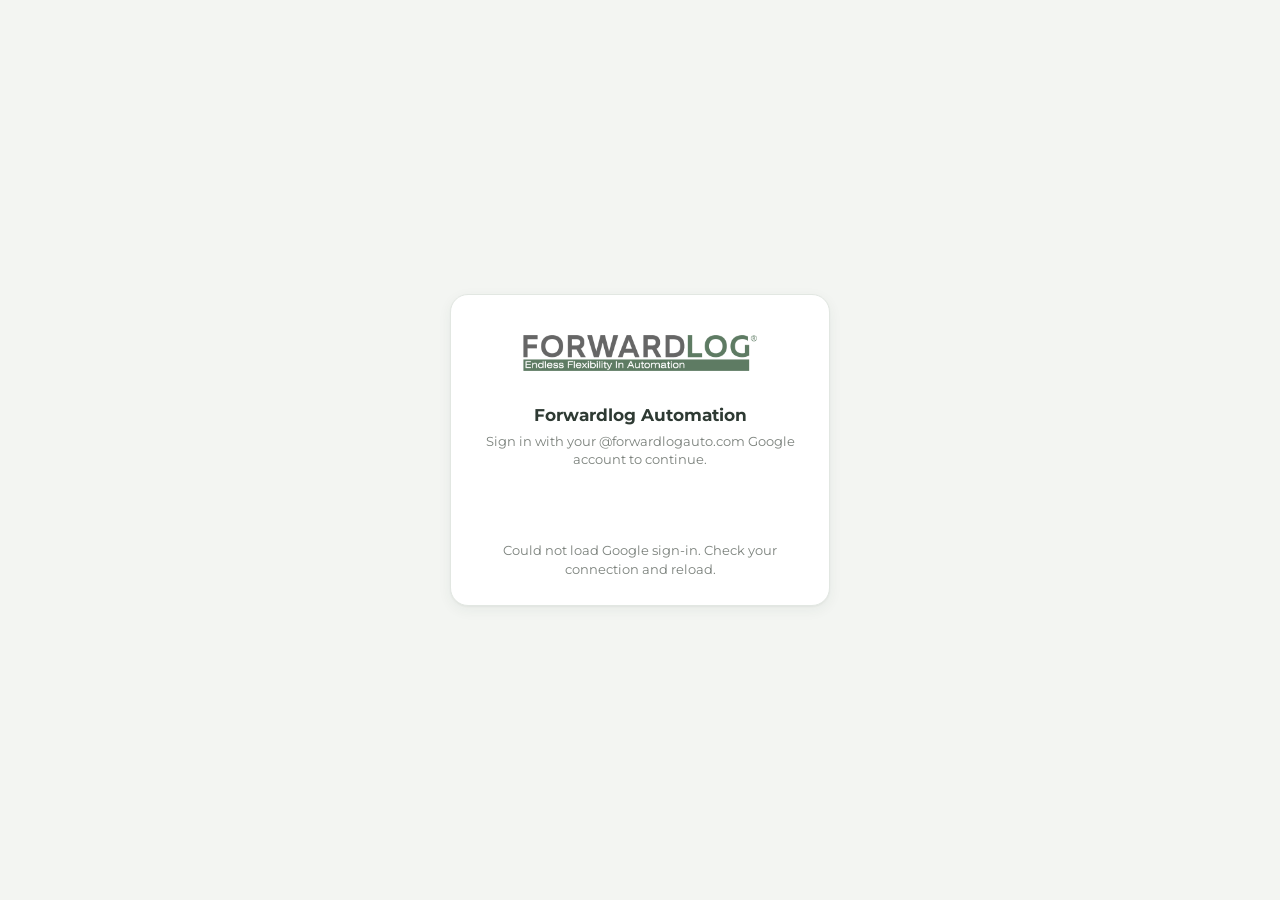
<file: index.html>
<!doctype html>
<html lang="en">
<head>
<meta charset="utf-8">
<meta name="viewport" content="width=device-width, initial-scale=1, viewport-fit=cover">
<meta name="theme-color" content="#5F7A61">
<title>Forwardlog Automation</title>
<link rel="icon" type="image/png" sizes="32x32" href="icon-32.png">
<link rel="icon" type="image/png" sizes="64x64" href="icon-64.png">
<link rel="apple-touch-icon" href="icon-180.png">
<link rel="stylesheet" href="/fonts/fonts.css">
<style>:root{--brand:#5F7A61;--brand-dk:#475C4A;--brand-lt:#E9F0E9;--brand-ink:#fff;--bg:#F3F5F2;--card:#fff;--ink:#262A27;--grey:#6B6B6B;--muted:#7A807B;--line:#E2E7E2;--ok:#2E7D4F;--ok-bg:#E2F3E8;--bad:#C0392B;--bad-bg:#FBE4E1;--warn:#B7791F;--warn-bg:#FDF1DC;--info:#2A5D9F;--info-bg:#E7F1FB;--radius:14px;--shadow:0 1px 2px rgba(0,0,0,.04),0 4px 14px rgba(40,60,45,.06)}
*{box-sizing:border-box;-webkit-tap-highlight-color:transparent}
html,body{margin:0;background:var(--bg);color:var(--ink);font:15px/1.45 Montserrat,system-ui,-apple-system,"Segoe UI",Roboto,sans-serif}
header.top{position:sticky;top:0;z-index:20;background:#fff;border-bottom:3px solid var(--brand);padding:8px 12px 6px;display:flex;flex-wrap:wrap;align-items:center;gap:6px 10px;box-shadow:0 2px 8px rgba(0,0,0,.05)}
header.top .logo{height:58px;width:auto;margin:-4px auto -4px 0;display:block;min-width:60px}
header.top .logo[src=""]{visibility:hidden}
header.top .htitle{order:3;flex:1 0 100%;display:flex;align-items:baseline;gap:8px;padding:5px 2px 0;border-top:1px solid var(--line)}
header.top .app{font-size:10px;font-weight:800;letter-spacing:1.6px;color:var(--brand);text-transform:uppercase}
header.top h1{font-size:15px;font-weight:700;margin:0;white-space:nowrap;overflow:hidden;text-overflow:ellipsis;flex:1}
header.top .hlink{font-size:13px;font-weight:700;color:var(--brand-dk);text-decoration:none;padding:4px 2px}
header.top button{background:var(--brand-lt);color:var(--brand-dk);border:0;border-radius:10px;padding:7px 11px;font-weight:700;font:inherit;font-size:13px;font-weight:700;cursor:pointer}
#acct{display:flex;align-items:center;gap:8px}
#acct .av{width:30px;height:30px;border-radius:50%;background:var(--brand);color:#fff;font-weight:800;font-size:12px;display:flex;align-items:center;justify-content:center;flex:none}
#acct .who{line-height:1.15;text-align:right}#acct .who b{display:block;font-size:12.5px}#acct .who span{display:block;font-size:11px;color:var(--muted)} #acct button{margin-left:2px} header.top .htitle{min-height:33px;box-sizing:border-box} header.top .htitle .app{line-height:14.5px} header.top .htitle h1{line-height:21.75px} header.top .htitle .hlink{align-self:center} #n_client,#n_solution,#f_client,#f_solution{text-transform:uppercase} .solpick{display:grid;grid-template-columns:repeat(2,minmax(0,1fr));gap:6px;margin:0 0 6px} .solbox{display:flex;align-items:center;gap:8px;margin:0;padding:9px 10px;border:1.5px solid #CBD3CB;border-radius:11px;font-size:13px;font-weight:700;color:var(--ink);cursor:pointer;background:#fff} .solbox input{width:auto;margin:0;padding:0;accent-color:var(--brand)} .solbox:has(input:checked){border-color:var(--brand);background:var(--brand-lt)} .solother{text-transform:uppercase} @media (max-width:560px){header.top .logo{height:46px;margin:-2px auto -2px 0}}
@media (max-width:640px){#acct .who{display:none}}
main{max-width:900px;margin:0 auto;padding:14px 12px 120px}
footer.tag{text-align:center;color:var(--muted);font-size:11px;letter-spacing:.4px;padding:4px 0 22px}footer.tag b{color:var(--brand)}
.card{background:var(--card);border:1px solid var(--line);border-radius:var(--radius);padding:16px;margin-bottom:12px;box-shadow:var(--shadow)}
.card h2{font-size:13px;margin:0 0 12px;text-transform:uppercase;letter-spacing:.8px;color:var(--grey);font-weight:700}
label{display:block;font-size:12px;font-weight:600;color:var(--muted);margin:10px 0 5px}
input,select,textarea{width:100%;font:inherit;font-size:16px;padding:11px 12px;border:1.5px solid #CBD3CB;border-radius:11px;background:#fff;color:var(--ink)}
textarea{min-height:84px;resize:vertical}
input:focus,select:focus,textarea:focus{outline:none;border-color:var(--brand);box-shadow:0 0 0 3px rgba(95,122,97,.22)}
input[type=checkbox],input[type=radio]{width:auto}
.btn{display:inline-flex;align-items:center;justify-content:center;gap:6px;border:0;border-radius:11px;padding:12px 16px;min-height:44px;font:inherit;font-size:15px;font-weight:700;background:var(--brand);color:#fff;cursor:pointer;text-decoration:none}
.btn:active{transform:scale(.97);filter:brightness(.93)}.btn.sec{background:#EDF1ED;color:var(--ink)}.btn.ok{background:var(--ok)}.btn.bad{background:var(--bad)}.btn.sm{padding:8px 12px;font-size:13px;min-height:36px}.btn:disabled{opacity:.5}
.row{display:flex;gap:8px;align-items:center;flex-wrap:wrap}.row>*{flex:1 1 150px}.muted{color:var(--muted);font-size:12.5px}.hidden{display:none!important}
.chip{display:inline-block;font-size:10.5px;font-weight:800;letter-spacing:.4px;padding:4px 9px;border-radius:999px;background:#ECEFEC;color:#4B524C;text-transform:uppercase;white-space:nowrap}
.chip.ok{background:var(--ok-bg);color:var(--ok)}.chip.bad{background:var(--bad-bg);color:var(--bad)}.chip.warn{background:var(--warn-bg);color:var(--warn)}.chip.brand{background:var(--brand-lt);color:var(--brand-dk)}.chip.info{background:var(--info-bg);color:var(--info)}
.chips{display:flex;flex-wrap:wrap;gap:5px;margin:6px 0 0}
.stats{display:grid;grid-template-columns:repeat(5,minmax(0,1fr));gap:6px}
.stat{background:#F7F9F7;border:1.5px solid var(--line);border-radius:12px;padding:9px 2px 8px;text-align:center;cursor:pointer;font:inherit;color:inherit}
.stat b{display:block;font-size:24px;font-weight:800;line-height:1.1}.stat span{display:block;line-height:1.2;margin-top:3px;font-size:10px;color:var(--muted);text-transform:uppercase;font-weight:700;letter-spacing:.2px}
.stat.on{border-color:var(--brand);background:var(--brand-lt)}
.stat.me b{color:var(--ok)}.stat.sales b{color:var(--warn)}.stat.client b{color:var(--info)}
.toolbar{display:flex;gap:8px;margin:12px 0 10px;flex-wrap:wrap;align-items:center}.toolbar input[type=search]{flex:2 1 160px;min-width:0}.toolbar select{flex:1 1 130px;min-width:0}
.toggle{display:flex;flex:1 0 100%;align-items:center;gap:8px;font-size:13px;font-weight:700;color:var(--grey);margin:0}
.list{list-style:none;margin:0;padding:0}
.list li.pj{background:#fff;border:1px solid var(--line);border-left:5px solid #CBD3CB;border-radius:12px;padding:12px 10px 12px 12px;margin-bottom:8px;display:flex;gap:10px;align-items:flex-start;cursor:pointer;box-shadow:var(--shadow)}
.list li.pj.w-me{border-left-color:var(--ok)}.list li.pj.w-sales{border-left-color:#E0A33A}.list li.pj.w-client{border-left-color:#4F8AD1}.list li.pj.w-hold{border-left-color:#9AA19B;background:#FAFBFA}
.pj .main{flex:1;min-width:0}.pj .t1{font-size:15px}.pj .t1 b{font-weight:700}.pj .clock{font-size:12px;color:var(--grey);margin-top:6px}.pj .na{font-size:13px;color:var(--ink);margin-top:3px;overflow:hidden;text-overflow:ellipsis;display:-webkit-box;-webkit-line-clamp:2;-webkit-box-orient:vertical}
.empty{text-align:center;color:var(--muted);padding:26px 10px}
details.done{margin-top:14px}details.done summary{cursor:pointer;font-weight:700;color:var(--grey);padding:10px 4px;font-size:13px}
.stagebar{display:grid;grid-template-columns:repeat(6,minmax(0,1fr));gap:4px}
.stagebar button{border:1.5px solid var(--line);background:#fff;border-radius:10px;padding:8px 1px;font:inherit;font-size:9.5px;font-weight:700;color:var(--grey);cursor:pointer;line-height:1.2;min-height:60px;min-width:0;overflow-wrap:anywhere}
.stagebar button b{display:block;font-size:15px;color:var(--ink)}
.stagebar button.on{background:var(--brand);border-color:var(--brand);color:#fff}.stagebar button.on b{color:#fff}
@media (max-width:480px){.stagebar{grid-template-columns:repeat(3,minmax(0,1fr))}.stagebar button{font-size:11px;min-height:58px}}
.seg{display:flex;gap:6px;margin-top:10px}.seg button{flex:1;border:1.5px solid var(--line);background:#fff;border-radius:10px;padding:9px 6px;font:inherit;font-size:13px;font-weight:700;color:var(--grey);cursor:pointer;min-height:44px}
.seg button.on{background:var(--brand-lt);border-color:var(--brand);color:var(--brand-dk)}
dl.facts{display:grid;grid-template-columns:130px 1fr;gap:8px 10px;margin:0}dl.facts dt{font-size:12px;font-weight:600;color:var(--muted)}dl.facts dd{margin:0;word-break:break-word}
@media (max-width:480px){dl.facts{grid-template-columns:1fr}dl.facts dt{margin-top:6px}}
.tl{list-style:none;margin:0;padding:0}.tl li{border-left:3px solid var(--line);padding:2px 0 14px 12px;margin-left:5px;position:relative}
.tl li:before{content:"";position:absolute;left:-8px;top:4px;width:11px;height:11px;border-radius:50%;background:var(--brand)}
.tl li.undone{opacity:.5}.tl .d{font-size:12px;color:var(--muted)}.tl .n{margin-top:2px;white-space:pre-wrap;word-break:break-word}
.actionbar{position:fixed;left:0;right:0;bottom:0;background:#fff;border-top:1px solid var(--line);padding:10px max(12px, calc((100% - 900px) / 2 + 12px)) calc(10px + env(safe-area-inset-bottom));display:flex;gap:8px;z-index:25}
.actionbar .btn{flex:1;padding:12px 8px}
.fab{position:fixed;right:max(14px, calc((100% - 900px) / 2 + 14px));bottom:calc(18px + env(safe-area-inset-bottom));z-index:24;box-shadow:0 6px 18px rgba(40,60,45,.35);border-radius:999px;padding:14px 20px}
.overlay{position:fixed;inset:0;background:rgba(20,28,22,.45);z-index:40;display:flex;align-items:flex-end;justify-content:center}
.sheet{background:#fff;width:100%;max-width:640px;max-height:92vh;overflow:auto;border-radius:18px 18px 0 0;padding:16px 16px calc(16px + env(safe-area-inset-bottom));animation:up .18s ease-out}
@keyframes up{from{transform:translateY(24px);opacity:.4}to{transform:none;opacity:1}}
@media (prefers-reduced-motion:reduce){.sheet{animation:none}}
.sheet h3{margin:0 0 4px;font-size:17px}.sheet .sub{color:var(--muted);font-size:13px;margin-bottom:6px}
.sheet .btns{display:flex;gap:8px;margin-top:16px}.sheet .btns .btn{flex:1}
.chipsel{display:flex;flex-wrap:wrap;gap:6px}.chipsel button{border:1.5px solid var(--line);background:#fff;border-radius:999px;padding:8px 12px;font:inherit;font-size:13px;font-weight:600;color:var(--grey);cursor:pointer;min-height:40px}
.chipsel button.on{background:var(--brand);border-color:var(--brand);color:#fff}
.hint{background:var(--info-bg);color:var(--info);border-radius:10px;padding:8px 10px;font-size:12.5px;margin-top:8px}
.toast{position:fixed;left:50%;bottom:96px;transform:translateX(-50%);background:var(--ink);color:#fff;padding:11px 16px;border-radius:12px;z-index:60;font-weight:600;max-width:90vw}
.toast.err{background:var(--bad)}
#wall{position:fixed;inset:0;z-index:80;background:var(--bg);display:flex;align-items:center;justify-content:center;padding:20px}
#wall .box{background:#fff;border:1px solid var(--line);border-radius:18px;box-shadow:var(--shadow);padding:26px 22px;max-width:380px;width:100%;text-align:center}
#wall img{height:64px;margin-bottom:6px}#wall h2{font-size:17px;margin:6px 0 4px}#wall p{color:var(--muted);font-size:13px;margin:0 0 16px}
#wall #gbtn{display:flex;justify-content:center;min-height:44px}
.tablewrap{overflow-x:auto;-webkit-overflow-scrolling:touch}
table{width:100%;border-collapse:collapse;font-size:13.5px}th,td{text-align:left;padding:8px 6px;border-bottom:1px solid var(--line);vertical-align:middle}th{font-size:10.5px;color:var(--muted);text-transform:uppercase;font-weight:700;white-space:nowrap}
table select,table input[type=date]{font-size:14px;padding:7px 8px;min-width:130px}
.tablewrap table{min-width:1020px}
td select[data-k=stage]{min-width:180px}
tr.check td{background:var(--warn-bg)}
@media print{header.top button,.noprint{display:none!important}body{background:#fff}.card{border:0;box-shadow:none}}
header.top .logolink{display:block;flex:0 0 auto;margin-right:auto;line-height:0;cursor:pointer;border-radius:6px}header.top .logolink .logo{margin-left:0;margin-right:0}header.top .logolink:focus-visible{outline:2px solid var(--brand);outline-offset:2px}

/* Forwardlog company style (forwardlog-company-style): off-white page, Forwardlog green, Montserrat, caps green titles with a left bar,
   white cards with a green top edge, no gradients, footer tag "Endless Flexibility In Automation". */
:root{--fl:#5F7A61;--fl-dk:#3E5240;--char:#2E3A33;--off:#FBFBF9;--panel:#E9EFE7;--band:#EEF2EC;--edge:#D9E0D6;--mute:#6B7A6C}
html,body{background:var(--off);color:var(--char)}
header.top{background:#fff;border-bottom:3px solid var(--fl);box-shadow:none}
main.hub{max-width:1080px;margin:0 auto;padding:22px 16px 30px}
.tb{display:flex;gap:14px;align-items:stretch;margin:6px 0 20px}
.tb .bar{width:8px;border-radius:2px;background:var(--fl);flex:0 0 auto}
.tb .eb{font-size:11px;font-weight:700;letter-spacing:2px;text-transform:uppercase;color:var(--mute)}
.tb h1{margin:2px 0 4px;font-size:30px;line-height:1.1;font-weight:800;letter-spacing:.5px;text-transform:uppercase;color:var(--fl)}
.tb p{margin:0;color:var(--mute);font-size:14px}
.tiles{display:grid;grid-template-columns:repeat(auto-fill,minmax(250px,1fr));gap:14px}
a.tile{display:flex;flex-direction:column;gap:8px;background:#fff;border:1px solid var(--edge);border-top:8px solid var(--fl);border-radius:16px;padding:16px 16px 14px;color:var(--char);text-decoration:none;min-height:168px;transition:border-color .15s,transform .15s}
a.tile:hover{border-color:var(--fl)}a.tile:active{transform:scale(.99)}
a.tile:focus-visible{outline:3px solid rgba(95,122,97,.35);outline-offset:2px}
.tile .tn{font-size:17px;font-weight:800;color:var(--fl-dk);letter-spacing:.2px}
.tile .td{font-size:13.5px;color:#4E5A51;line-height:1.45;flex:1}
.tile .tf{display:flex;justify-content:space-between;align-items:center;gap:8px;border-top:1px solid var(--band);padding-top:10px;font-size:12px;color:var(--mute)}
.tile .go{font-weight:800;color:var(--fl);font-size:13px;white-space:nowrap}
.tile .role{display:inline-block;margin-left:6px;font-size:10px;font-weight:800;letter-spacing:.6px;text-transform:uppercase;color:var(--fl-dk);background:var(--panel);border-radius:6px;padding:2px 6px;vertical-align:2px}
.dot{display:inline-block;width:9px;height:9px;border-radius:50%;background:#B8C0B9;margin-right:6px;vertical-align:0}
.dot.ok{background:#2E7D4F}.dot.bad{background:#C0392B}
.side{margin-top:22px;background:var(--panel);border:2px solid var(--fl);border-radius:16px;padding:16px;display:flex;gap:14px;align-items:center;justify-content:space-between;flex-wrap:wrap}
.side b{display:block;color:var(--fl-dk);font-size:15px}.side span{font-size:13px;color:#4E5A51}
.side .btn{background:var(--fl)}
.empty{background:#fff;border:1px solid var(--edge);border-radius:16px;padding:22px;color:var(--mute)}
.ftag{max-width:1080px;margin:10px auto 0;padding:0 0 26px 16px;display:flex;align-items:center;gap:0}
.ftag .ln{flex:1;height:3px;background:var(--fl)}
.ftag .bx{background:var(--fl);color:#fff;font-weight:700;font-size:12.5px;padding:8px 14px;letter-spacing:.3px}
@media (max-width:520px){.tb h1{font-size:24px}.tiles{grid-template-columns:1fr}a.tile{min-height:0}}
/* portal tiles: own icon, lift on hover/tap, staggered entrance */
a.tile{position:relative;overflow:hidden;transition:border-color .2s,transform .2s ease,box-shadow .2s ease;box-shadow:0 1px 2px rgba(0,0,0,.04);animation:tile-in .45s ease both;animation-delay:calc(var(--n,0) * 70ms)}
a.tile:hover{transform:translateY(-3px);box-shadow:0 10px 24px rgba(40,60,45,.14)}
a.tile:active{transform:translateY(-1px) scale(.985);box-shadow:0 4px 12px rgba(40,60,45,.12)}
a.tile::after{content:"";position:absolute;inset:0;background:radial-gradient(circle at var(--mx,85%) var(--my,0%),rgba(95,122,97,.10),transparent 55%);opacity:0;transition:opacity .25s;pointer-events:none}
a.tile:hover::after{opacity:1}
.tile .th{display:flex;align-items:center;gap:12px}
.tile .ti{flex:0 0 56px;width:56px;height:56px;border-radius:13px;box-shadow:0 2px 6px rgba(40,60,45,.15);transition:transform .25s cubic-bezier(.34,1.56,.64,1);background:#fff}
a.tile:hover .ti{transform:scale(1.08) rotate(-3deg)}
.tile .go{transition:transform .2s ease}
a.tile:hover .go{transform:translateX(4px)}
.side>div{flex:1 1 180px}.side .si{flex:0 0 44px;width:44px;height:44px;border-radius:11px;box-shadow:0 2px 6px rgba(40,60,45,.15)}
@keyframes tile-in{from{opacity:0;transform:translateY(10px)}to{opacity:1;transform:none}}
@media (prefers-reduced-motion:reduce){a.tile{animation:none;transition:border-color .2s}a.tile:hover,a.tile:active{transform:none}a.tile:hover .ti,a.tile:hover .go{transform:none}}
</style>
<style id="fl-wide">
/* FL-WIDE v1: on a computer (761px and wider) every portal uses the full width from the left edge,
   lined up with the logo; no centred column. Phones are unchanged. */
@media (min-width:761px){
  main,main.hub,main.wide,.wrap,.topbar-in{max-width:none!important;margin-left:0!important;margin-right:0!important}
  .actionbar{padding-left:12px!important;padding-right:12px!important}
  .fab{right:14px!important}
  .ftag{max-width:none!important;margin-left:0!important;margin-right:0!important}
}
</style>
</head>
<body>
<script>window.FL_LOADER={"quiet": [], "messages": {}, "app": "Forwardlog Automation"}</script>
<!-- FL-LOADER v2: Forwardlog loading signs (splash, top bar, button spinner, long-job card). Paste right after <body>. -->
<style id="fl-loader-css">
#fl-splash{position:fixed;inset:0;z-index:9999;background:#F3F5F2;display:flex;flex-direction:column;align-items:center;justify-content:center;gap:18px;transition:opacity .3s ease}
#fl-splash.fl-hide{opacity:0;pointer-events:none}
#fl-splash .fl-mark{height:64px;width:auto;max-width:70vw}
#fl-splash .fl-word{font:800 30px/1 Montserrat,system-ui,sans-serif;letter-spacing:.5px;color:#6B6B6B}
#fl-splash .fl-word b{color:#5F7A61}
#fl-splash .fl-app{font:800 11px/1 Montserrat,system-ui,sans-serif;letter-spacing:2px;text-transform:uppercase;color:#5F7A61}
.fl-track{width:150px;height:4px;border-radius:9px;background:#DCE3DC;overflow:hidden;position:relative}
.fl-track i,#fl-bar i{position:absolute;top:0;bottom:0;width:40%;border-radius:9px;background:#5F7A61;animation:fl-slide 1.1s ease-in-out infinite}
@keyframes fl-slide{0%{left:-40%}100%{left:100%}}
#fl-bar{position:fixed;left:0;right:0;top:0;height:3px;z-index:9998;overflow:hidden;opacity:0;transition:opacity .2s;pointer-events:none;background:rgba(95,122,97,.15)}
#fl-bar.fl-on{opacity:1}
#fl-bar i{width:30%;background:linear-gradient(90deg,#5F7A61,#8FB092)}
.fl-busy{position:relative!important;color:transparent!important;pointer-events:none!important;opacity:.85}
.fl-busy *{visibility:hidden}
.fl-busy::after{content:"";position:absolute;left:50%;top:50%;width:16px;height:16px;margin:-8px 0 0 -8px;border-radius:50%;border:2.5px solid currentColor;border-color:rgba(255,255,255,.45);border-top-color:#fff;animation:fl-spin .7s linear infinite;visibility:visible}
.fl-busy.fl-light::after{border-color:rgba(95,122,97,.3);border-top-color:#5F7A61}
@keyframes fl-spin{to{transform:rotate(360deg)}}
#fl-wait{position:fixed;inset:0;z-index:9997;background:rgba(38,42,39,.35);display:flex;align-items:center;justify-content:center;padding:20px;opacity:0;pointer-events:none;transition:opacity .2s}
#fl-wait.fl-on{opacity:1;pointer-events:auto}
#fl-wait .fl-card{background:#fff;border-radius:14px;border-top:4px solid #5F7A61;box-shadow:0 10px 30px rgba(0,0,0,.18);padding:22px 22px 18px;max-width:330px;width:100%;text-align:center;font:600 14.5px/1.45 Montserrat,system-ui,sans-serif;color:#262A27}
#fl-wait .fl-ring{width:34px;height:34px;margin:0 auto 12px;border-radius:50%;border:3.5px solid #DCE3DC;border-top-color:#5F7A61;animation:fl-spin .8s linear infinite}
#fl-wait small{display:block;margin-top:6px;font-weight:500;font-size:12.5px;color:#7A807B}
@media (prefers-reduced-motion:reduce){.fl-track i,#fl-bar i{animation-duration:2.2s}#fl-splash{transition:none}}
@media print{#fl-splash,#fl-bar,#fl-wait{display:none!important}}
</style>
<div id="fl-splash" aria-hidden="true"><div class="fl-word">FORWARD<b>LOG</b></div><div class="fl-app"></div><div class="fl-track"><i></i></div></div>
<div id="fl-bar" aria-hidden="true"><i></i></div>
<div id="fl-wait" role="status" aria-live="polite"><div class="fl-card"><div class="fl-ring"></div><div class="fl-msg">Working…</div><small>Please keep this page open.</small></div></div>
<script>
/* FL-LOADER v2. Settings per portal go in window.FL_LOADER before this script:
   { app:'SortCheck', quiet:['poll','sync',...], messages:{fn:'Saving…'}, waitAfter:1500, splashMin:1100, logo:'/logo.png' }
   v2: the logo is the shared file /logo.png (no Apps Script call, cached by the browser for every portal),
   and the splash always stays at least splashMin ms so every portal opens the same way. */
(function () {
  var C = window.FL_LOADER || {}, quiet = ['getLogo', 'logClientError'].concat(C.quiet || []), msgs = C.messages || {};
  var waitAfter = C.waitAfter || 1500, slow = 0, pending = 0, started = 0, lastBtn = null, lastBtnAt = 0, busyBtns = [], waitTimer = null;
  var $ = function (id) { return document.getElementById(id); };
  var splash = $('fl-splash'), bar = $('fl-bar'), wait = $('fl-wait');
  if (C.app) splash.querySelector('.fl-app').textContent = C.app;
  // the shared logo file (falls back to the FORWARDLOG word if it cannot load)
  try { var im = new Image(); im.className = 'fl-mark'; im.alt = 'Forwardlog';
    im.onload = function () { var w = splash.querySelector('.fl-word'); if (w) w.parentNode.replaceChild(im, w); };
    im.src = C.logo || '/logo.png'; } catch (e) {}
  // logo copies the v1 portals kept in localStorage are no longer used
  try { ['fl_logo', 'pp_logo', 'sc_logo', 'slc_logo'].forEach(function (k) { localStorage.removeItem(k); }); } catch (e) {}
  var splashGone = false, loadedAt = 0, splashMin = C.splashMin == null ? 1100 : C.splashMin;
  function hideSplash() {
    if (splashGone) return;
    var left = splashMin - (window.performance ? performance.now() : splashMin);
    if (left > 0) { setTimeout(hideSplash, left); return; }
    splashGone = true; splash.classList.add('fl-hide'); setTimeout(function () { splash.style.display = 'none'; }, 350);
  }
  setTimeout(hideSplash, C.splashMax || 9000);                    // never block the page for long
  window.addEventListener('load', function () { loadedAt = Date.now(); setTimeout(function () { if (!started) hideSplash(); }, 900); });
  // remember the last button / link pressed, so its own spinner can show
  document.addEventListener('click', function (e) {
    var b = e.target.closest && e.target.closest('button,.btn,[role=button],input[type=submit]');
    if (b && !b.disabled && !(C.noSpin && b.matches(C.noSpin))) { lastBtn = b; lastBtnAt = Date.now(); }
  }, true);
  function fnOf(init) { try { return JSON.parse(init && init.body).fn || ''; } catch (e) { return ''; } }
  function begin(fn) {
    pending++; started++;
    bar.classList.add('fl-on');
    var b = lastBtn && Date.now() - lastBtnAt < 600 ? lastBtn : null; lastBtn = null;
    if (b && b.offsetParent !== null) {
      var bg = getComputedStyle(b).backgroundColor, m = bg.match(/\d+/g), light = m && (m[0] * 299 + m[1] * 587 + m[2] * 114) / 1000 > 150;
      b.classList.add('fl-busy'); if (light) b.classList.add('fl-light'); b.setAttribute('aria-busy', 'true'); busyBtns.push(b);
    }
    var tracked = splashGone && !!(msgs[fn] || C.waitAll);
    if (tracked) {
      slow++;
      setTimeout(function () { if (slow) { wait.querySelector('.fl-msg').textContent = msgs[fn] || 'Working…'; wait.classList.add('fl-on'); } }, waitAfter);
    }
    return tracked;
  }
  function endSlow() { slow = Math.max(0, slow - 1); if (!slow) wait.classList.remove('fl-on'); }
  function end() {
    pending = Math.max(0, pending - 1);
    if (pending) return;
    bar.classList.remove('fl-on');
    busyBtns.forEach(function (b) { b.classList.remove('fl-busy', 'fl-light'); b.removeAttribute('aria-busy'); }); busyBtns = [];
    if (!splashGone) setTimeout(function () { if (!pending) hideSplash(); }, 120);
  }
  var api = C.match || /script\.google(usercontent)?\.com\/macros\//;
  var f0 = window.fetch;
  window.fetch = function (url, init) {
    var u = typeof url === 'string' ? url : (url && url.url) || '', fn = fnOf(init);
    if (!api.test(u) || quiet.indexOf(fn) >= 0) return f0.apply(this, arguments);
    var tracked = begin(fn), done = function () { if (tracked) endSlow(); end(); };
    var p = f0.apply(this, arguments);
    p.then(function (r) { return r.clone().text(); }).then(done, done);   // stop when the reply has fully arrived
    return p;
  };
  window.FL_LOADER_API = { hideSplash: hideSplash, show: function (t) { wait.querySelector('.fl-msg').textContent = t || 'Working…'; wait.classList.add('fl-on'); }, hide: function () { wait.classList.remove('fl-on'); } };
})();
</script>
<header class="top">
  <a class="logolink" id="logoHome" href="./" aria-label="Home" title="Home"><img class="logo" alt="Forwardlog" src="/logo.png"></a>
  <div id="acct"></div>
  <div class="htitle"><span class="app">Forwardlog</span><h1>Portals</h1></div>
</header>
<main class="hub" id="main"><div class="empty">Loading…</div></main>
<div class="ftag"><span class="ln"></span><span class="bx">Endless Flexibility In Automation</span></div>
<script>
/* ===== Solution Calc – shared JS (auth, API, cache, offline queue, helpers) ===== */
var API_URL = 'https://script.google.com/macros/s/AKfycby0Lyzg3dCFv4fodfLHy5xdDJgTEr-BsfpjjOZSUmeuY_ceaoem1VAr0dgNRCLpIFAk5w/exec', LOGO_URL = 'https://script.google.com/macros/s/AKfycbwnhvU7OaqUI4fE5RFm6MbGzwi7ABViYUFMKOriTCzR1ITjvR1K0ScmARxBxE6rRsHD/exec', CLIENT_ID = '91172054296-efavj9to958vrqkdk67pa96fo82466gk.apps.googleusercontent.com', HD = 'forwardlogauto.com';
var APP_TITLE = 'Forwardlog Automation', K = 'fl_';             // localStorage prefix (pages on this origin share storage)
var $ = function (s, r) { return (r || document).querySelector(s); };
var $$ = function (s, r) { return Array.prototype.slice.call((r || document).querySelectorAll(s)); };
function esc(s) { return String(s === null || s === undefined ? '' : s).replace(/[&<>"']/g, function (c) { return { '&': '&amp;', '<': '&lt;', '>': '&gt;', '"': '&quot;', "'": '&#39;' }[c]; }); }
function ls(k, v) { try { if (v === undefined) return localStorage.getItem(k); if (v === null) localStorage.removeItem(k); else localStorage.setItem(k, v); } catch (e) { } return null; }
function qp(k) { return new URLSearchParams(location.search).get(k) || ''; }
function toast(msg, err) {
  var t = document.createElement('div'); t.className = 'toast' + (err ? ' err' : ''); t.textContent = msg; t.setAttribute('role', 'status'); document.body.appendChild(t);
  setTimeout(function () { t.remove(); }, err ? 5000 : 2200);
}
var MON = ['Jan', 'Feb', 'Mar', 'Apr', 'May', 'Jun', 'Jul', 'Aug', 'Sep', 'Oct', 'Nov', 'Dec'];
function fmtDate(iso, time) {
  if (!iso) return ''; var d = new Date(iso); if (isNaN(d)) return String(iso);
  return d.getDate() + ' ' + MON[d.getMonth()] + ' ' + d.getFullYear() + (time ? ' ' + String(d.getHours()).padStart(2, '0') + ':' + String(d.getMinutes()).padStart(2, '0') : '');
}
function ago(iso) {
  if (!iso) return ''; var s = (Date.now() - new Date(iso).getTime()) / 1000;
  if (s < 90) return 'just now'; if (s < 3600) return Math.round(s / 60) + ' min ago'; if (s < 86400) return Math.round(s / 3600) + ' h ago';
  if (s < 86400 * 14) return Math.round(s / 86400) + ' d ago'; return fmtDate(iso);
}
function userName(email) { return String(email || '').split('@')[0]; }
function footerHtml() { return '<footer class="tag"><b>FORWARDLOG</b> \u00b7 Endless Flexibility In Automation</footer>'; }
function uid() { return Date.now().toString(36) + Math.random().toString(36).slice(2, 8); }

/* ---- numbers ---- */
function isPct(unit) { return unit === '%'; }
function fmtNum(v, unit, exact) {
  if (v === null || v === undefined || v === '') return '–';
  if (typeof v !== 'number') return esc(v);
  if (!isFinite(v)) return '<span class="bad">n/a</span>';
  if (isPct(unit)) return (+(v * 100).toFixed(6)).toLocaleString('en-US') + ' %';
  var dp = Number.isInteger(v) ? 0 : (exact ? 3 : 2);
  return v.toLocaleString('en-US', { maximumFractionDigits: dp, minimumFractionDigits: 0 });
}
function unitTxt(u) { return u && u !== '%' && u !== 'text' ? ' <span class="u">' + esc(u) + '</span>' : ''; }

/* ---- logo: the shared file /logo.png (cached by the browser for every portal) ---- */
function loadLogo() { $$('img.logo, #wall img').forEach(function (i) { if (!i.getAttribute('src')) i.src = '/logo.png'; }); }
var _auth = null, _gsi = null, _waiters = [], _renew = null;
function readAuth() {
  try { var a = JSON.parse(ls(K + 'auth') || 'null'); if (a && a.token && a.exp - Date.now() > 60000) return a; } catch (e) { }
  return null;
}
function lastEmail() { try { return (JSON.parse(ls(K + 'auth') || 'null') || {}).email || ''; } catch (e) { return ''; } }
function loadGsi() {
  if (_gsi) return _gsi;
  _gsi = new Promise(function (res, rej) {
    if (window.google && google.accounts && google.accounts.id) return res();
    var s = document.createElement('script'); s.src = 'https://accounts.google.com/gsi/client'; s.async = true;
    s.onload = function () { res(); }; s.onerror = function () { _gsi = null; rej(new Error('Could not load Google sign-in')); };
    document.head.appendChild(s);
  }).then(function () {
    google.accounts.id.initialize({ client_id: CLIENT_ID, callback: onCredential, auto_select: true, hd: HD, use_fedcm_for_prompt: true });
  });
  return _gsi;
}
function decodeJwt(t) {
  var p = t.split('.')[1].replace(/-/g, '+').replace(/_/g, '/');
  return JSON.parse(decodeURIComponent(escape(atob(p + '==='.slice((p.length + 3) % 4)))));
}
function onCredential(resp) {
  try {
    var p = decodeJwt(resp.credential);
    if (p.hd !== HD) { toast('Please sign in with your @' + HD + ' account', true); return; }
    var prev = lastEmail();
    _auth = { token: resp.credential, exp: p.exp * 1000, name: p.name || p.email, email: p.email };
    ls(K + 'auth', JSON.stringify(_auth));
    if (prev && prev !== p.email) clearCaches();
    var w = $('#wall'); if (w) w.remove();
    scheduleRenew(); renderChip();
    var q = _waiters; _waiters = []; q.forEach(function (f) { f(_auth); });
  } catch (e) { toast('Sign-in failed. Try again.', true); }
}
function scheduleRenew() {
  clearTimeout(_renew);
  var ms = Math.max(15000, _auth.exp - Date.now() - 5 * 60000);
  _renew = setTimeout(function () { loadGsi().then(function () { google.accounts.id.prompt(); }).catch(function () { }); }, ms);
}
function showWall() {
  if ($('#wall')) return;
  var d = document.createElement('div'); d.id = 'wall';
  d.innerHTML = '<div class="box"><img alt="Forwardlog" src="/logo.png"><h2>' + APP_TITLE + '</h2><p>Sign in with your @' + HD + ' Google account to continue.</p><div id="gbtn"></div><p id="wallerr" class="muted" style="margin:12px 0 0"></p></div>';
  document.body.appendChild(d);
  if (window.FL_LOADER_API) FL_LOADER_API.hideSplash();
  loadGsi().then(function () {
    google.accounts.id.renderButton($('#gbtn'), { theme: 'outline', size: 'large', text: 'signin_with', shape: 'pill', width: 260 });
    google.accounts.id.prompt();
  }).catch(function (e) { $('#wallerr').textContent = e.message + '. Check your connection and reload.'; });
}
/* quiet=true: someone signed in here before, so try a silent sign-in first and only show the wall if it does not come back quickly */
function requireLogin(quiet) {
  _auth = readAuth();
  if (_auth) { scheduleRenew(); renderChip(); return Promise.resolve(_auth); }
  return new Promise(function (res) {
    _waiters.push(res);
    if (quiet) {
      loadGsi().then(function () { google.accounts.id.prompt(); }).catch(function () { });
      setTimeout(function () { if (!_auth) showWall(); }, 2500);
    } else showWall();
  });
}
function clearCaches() { Object.keys(localStorage).forEach(function (k) { if (k.indexOf(K + 'c_') === 0) ls(k, null); }); }
function signOut() {
  if (!confirm('Sign out of ' + APP_TITLE + '?')) return;
  ls(K + 'auth', null); clearCaches(); _auth = null;
  loadGsi().then(function () { google.accounts.id.disableAutoSelect(); }).catch(function () { }).then(function () { location.reload(); });
}
function renderChip() {
  var a = $('#acct'); if (!a || !_auth) return;
  var ini = (_auth.name || '?').split(/\s+/).map(function (x) { return x[0]; }).join('').slice(0, 2).toUpperCase();
  a.innerHTML = '<span id="sync" class="sync hidden"></span><div class="av">' + esc(ini) + '</div><div class="who"><b>' + esc(_auth.name) + '</b><span>' + esc(_auth.email) + '</span></div><button id="so" type="button">Sign out</button>';
  $('#so').onclick = signOut; syncPill();
}

/* ---- API ---- */
function api(fn, args) {
  var a = _auth || readAuth();
  if (!a) { _auth = null; return requireLogin().then(function () { return api(fn, args); }); }
  return fetch(API_URL, { method: 'POST', body: JSON.stringify({ fn: fn, args: args || [], token: a.token }), redirect: 'follow', credentials: 'omit' })
    .then(function (r) { return r.json(); })
    .then(function (j) {
      if (j.ok) return j.result;
      if (j.error === 'LOGIN_REQUIRED') { ls(K + 'auth', null); _auth = null; return requireLogin().then(function () { return api(fn, args); }); }
      var e = new Error(j.error || 'Request failed'); e.server = true; throw e;
    });
}
function fail(e) { toast((e && e.message) || 'Something went wrong', true); }

/* ---- saved data shown at start-up (keyed to the signed-in email) ---- */
function cacheGet(name) {
  try { var c = JSON.parse(ls(K + 'c_' + name) || 'null'); var em = (_auth && _auth.email) || lastEmail(); return c && c.email === em ? c.data : null; } catch (e) { return null; }
}
function cacheSet(name, data) {
  try { var em = (_auth && _auth.email) || lastEmail(), s = JSON.stringify({ email: em, at: Date.now(), data: data }); if (s.length < 3.5e6) ls(K + 'c_' + name, s); } catch (e) { }
}
/* reference data (constants + specs), shared by every page */
function refData() { return cacheGet('ref'); }
function setRefData(d) { if (d && d.constants) cacheSet('ref', { constants: d.constants, specs: d.specs }); }

/* ---- offline queue for saving estimates (server de-duplicates by opId) ---- */
function queue() { try { return JSON.parse(ls(K + 'queue') || '[]'); } catch (e) { return []; } }
function setQueue(q) { ls(K + 'queue', JSON.stringify(q)); syncPill(); }
function queueAdd(op) { var q = queue(); q.push(op); setQueue(q); }
function syncPill() {
  var el = $('#sync'); if (!el) return; var n = queue().length;
  el.classList.toggle('hidden', !n); el.textContent = n + ' pending'; el.title = n + ' estimate(s) waiting to be sent';
}
var _flushing = null;
function flushQueue() {
  if (_flushing) return _flushing;
  _flushing = (function next(sent) {
    var q = queue(); if (!q.length) return Promise.resolve(sent);
    var op = q[0];
    return api(op.fn, op.args).then(function (res) {
      setQueue(queue().filter(function (x) { return x.opId !== op.opId; }));
      if (op.onDone) try { window[op.onDone] && window[op.onDone](res); } catch (e) { }
      return next(sent.concat([res]));
    }, function (e) {
      if (e && e.server) {                                     // the server refused it: drop it and say why
        setQueue(queue().filter(function (x) { return x.opId !== op.opId; }));
        toast('Could not save "' + ((op.args[0] || {}).title || 'estimate') + '": ' + e.message, true);
        return next(sent);
      }
      return sent;                                             // offline: keep it for later
    });
  })([]).then(function (s) { _flushing = null; return s; }, function () { _flushing = null; return []; });
  return _flushing;
}
window.addEventListener('online', function () { if (queue().length) flushQueue(); });

/* ---- page start: logo, sign-in, then the page ---- */
function startPage(run) {
  loadLogo();
  var lg = $('#logoHome');
  if (lg && !lg.dataset.custom) lg.addEventListener('click', function (e) { if (window.goHome) { e.preventDefault(); goHome(); window.scrollTo(0, 0); } });
  var had = !!lastEmail();
  // saved data on screen: keep the logo splash up for a short moment (the same opening as the other portals), then show the page
  // while fresh data loads under the green top bar. With nothing saved, the loader drops the splash when the first reply arrives.
  var SPLASH_MIN = 1100;
  function reveal() {
    var m = $('#main'); if (!(m && m.textContent.trim() !== 'Loading…' && window.FL_LOADER_API)) return;
    setTimeout(FL_LOADER_API.hideSplash, Math.max(0, SPLASH_MIN - (window.performance ? performance.now() : 0)));
  }
  if (had && !readAuth()) { run(true); reveal(); }             // show saved data while a quiet sign-in runs
  requireLogin(had).then(function () { syncPill(); run(false); reveal(); if (queue().length) flushQueue(); });
}
function showAdminLink(me) { var a = $('#adminlink'); if (a && me && me.admin) a.classList.remove('hidden'); }
/* in-page ← : go back if we came from this portal, otherwise open the parent page */
function goBack(parentUrl) {
  var ref = document.referrer || '';
  if (ref.indexOf(location.origin + location.pathname.replace(/[^\/]*$/, '')) === 0 && history.length > 1) history.back();
  else location.href = parentUrl;
}
function openSheet(html, onClose) {
  var o = document.createElement('div'); o.className = 'overlay';
  o.innerHTML = '<div class="sheet" role="dialog" aria-modal="true">' + html + '</div>';
  function close() { o.remove(); document.removeEventListener('keydown', key); if (onClose) onClose(); }
  function key(e) { if (e.key === 'Escape') close(); }
  o.addEventListener('mousedown', function (e) { if (e.target === o) close(); });
  document.addEventListener('keydown', key);
  document.body.appendChild(o);
  var f = o.querySelector('input,select,textarea'); if (f && matchMedia('(min-width:641px)').matches) f.focus();
  o.close = close;
  return o;
}

/* ---- solutions ---- */
function sol(code) { return SC.solution(code); }
function statusChip(st) {
  var c = { Open: 'brand', Quoted: 'info', Won: 'ok', Lost: 'bad', 'On hold': 'warn', Archived: '' }[st] || '';
  return '<span class="chip ' + c + '">' + esc(st || 'Open') + '</span>';
}
function keyResultTxt(code, val) {
  var s = sol(code); if (!s) return '';
  return '<b>' + fmtNum(val) + '</b> ' + esc(s.keyLabel.toLowerCase());
}
function projectForm(p, statuses) {
  p = p || {};
  return '<label for="pf_name">Project name *</label><input id="pf_name" maxlength="120" value="' + esc(p.name) + '" required>' +
    '<div class="row"><div><label for="pf_client">Client</label><input id="pf_client" maxlength="120" value="' + esc(p.client) + '"></div>' +
    '<div><label for="pf_site">Site</label><input id="pf_site" maxlength="120" value="' + esc(p.site) + '"></div></div>' +
    '<div class="row"><div><label for="pf_pm">PM / presales</label><input id="pf_pm" maxlength="80" value="' + esc(p.pm) + '"></div>' +
    '<div><label for="pf_status">Status</label><select id="pf_status">' + (statuses || ['Open']).map(function (s) { return '<option' + (s === (p.status || 'Open') ? ' selected' : '') + '>' + esc(s) + '</option>'; }).join('') + '</select></div></div>';
}
function readProjectForm(o, id) {
  return { projectId: id || '', name: $('#pf_name', o).value.trim(), client: $('#pf_client', o).value.trim(), site: $('#pf_site', o).value.trim(), pm: $('#pf_pm', o).value.trim(), status: $('#pf_status', o).value };
}

/* AIRROB sales summary: allowable totes first, total cells beside it, then the rack layout as a small table */
function isAirrob(code) { return /^airrob/.test(code || ''); }
function airrobSummary(v, title) {
  var n = function (x) { return fmtNum(x).replace(/<[^>]+>/g, ''); };
  var pct = v.maxTotes ? Math.round(v.allowTotes / v.maxTotes * 100) : 0;
  var row = function (label, totes, groups) { return '<tr><td>' + label + '</td><td>' + n(v.levels) + '</td><td>' + n(totes) + '</td><td>' + n(groups) + '</td></tr>'; };
  return '<h2>' + esc(title || 'AIRROB') + '</h2>' +
    '<div class="big"><div class="k main"><b>' + n(v.allowTotes) + '</b><span>Allowable totes for AIRROB</span></div>' +
    '<div class="k"><b>' + n(v.maxTotes) + '</b><span>Total cells for AIRROB' + (pct ? ' · ' + pct + '% usable' : '') + '</span></div></div>' +
    '<table class="asum"><thead><tr><th>Rack layout</th><th>Levels</th><th>Totes per group</th><th>Groups</th></tr></thead><tbody>' +
    row('Single-layer', v.totesSingleBay, v.singleBays) + row('Double-layer', v.totesDoubleBay, v.doubleBays) + '</tbody></table>';
}

</script>
<script>
/* The portals this person can open (control centre: myPortals). Names and one-line purposes live here;
   who can open what, the link and the health come from the control centre. */
var INFO = {
  presales: { name: 'Presales Pipeline', desc: 'Presales projects from first lead to handover: stages, updates and next steps.' },
  progress: { name: 'Progress Reports', desc: 'Project milestones, site updates with photos, and printable status reports.' },
  'solution-calc': { name: 'Solution Calc', desc: 'AIRROB, 4WS, APR and wheel sorter estimates, saved per project.' },
  sortcheck: { name: 'SortCheck', desc: 'Check sorting results against orders, wave by wave, with reports to Drive.' },
  issues: { name: 'Issue Log', desc: 'Project issues and action plans per client, in English and 中文, with Excel and PDF export.' }
};
var ORDER = ['presales', 'progress', 'solution-calc', 'sortcheck', 'issues'];
var CLOSED = ['issues'];   // portals switched off for now: no tile even if the control centre still lists them
var S = { d: null };
function titleOf(k) { return (INFO[k] && INFO[k].name) || k.replace(/-/g, ' ').replace(/\b\w/g, function (c) { return c.toUpperCase(); }); }
function healthTxt(h) {
  if (!h || h.ok === null || h.ok === undefined) return '<span class="dot"></span>Status not checked';
  return '<span class="dot ' + (h.ok ? 'ok' : 'bad') + '"></span>' + (h.ok ? 'Up' : 'Down') + (h.checkedAt ? ' · checked ' + esc(ago(h.checkedAt)) : '');
}
function render() {
  var d = S.d; if (!d) return;
  var first = (_auth && _auth.name ? _auth.name : userName(d.email)).split(' ')[0];
  var list = d.portals.filter(function (p) { return CLOSED.indexOf(p.key) < 0; }).sort(function (a, b) { var i = ORDER.indexOf(a.key), j = ORDER.indexOf(b.key); return (i < 0 ? 99 : i) - (j < 0 ? 99 : j); });
  var h = '<div class="tb"><span class="bar"></span><div><div class="eb">Forwardlog Automation</div><h1>Portals</h1><p>Hi ' + esc(first) + ', pick a portal. You see the ones you have access to.</p></div></div>';
  if (!list.length) h += '<div class="empty">You don\'t have access to any portal yet. Ask an admin to add you in Settings.</div>';
  else h += '<div class="tiles">' + list.map(function (p, n) {
    var i = INFO[p.key] || {};
    return '<a class="tile" style="--n:' + n + '" href="' + esc(p.url || ('/' + p.key + '/')) + '"><div class="th">' +
      '<img class="ti" alt="" src="/' + esc(p.key) + '/icon-180.png" onerror="this.style.display=\'none\'">' +
      '<div class="tn">' + esc(titleOf(p.key)) + (p.admin ? '<span class="role">Admin</span>' : '') + '</div></div>' +
      '<div class="td">' + esc(i.desc || '') + '</div><div class="tf"><span>' + healthTxt(p.health) + '</span><span class="go">Open →</span></div></a>';
  }).join('') + '</div>';
  if (d.admin) h += '<div class="side"><img class="si" alt="" src="icon-180.png"><div><b>Settings</b><span>Who can open each portal, admins, health checks and shortcuts. Only admins see this.</span></div><a class="btn" href="settings.html">Open settings</a></div>';
  $('#main').innerHTML = h;
  // soft glow follows the pointer on each tile
  $$('a.tile').forEach(function (a) { a.addEventListener('pointermove', function (e) { var r = a.getBoundingClientRect(); a.style.setProperty('--mx', (e.clientX - r.left) + 'px'); a.style.setProperty('--my', (e.clientY - r.top) + 'px'); }); });
}
function run(cachedOnly) {
  var c = cacheGet('portals'); if (c && !S.d) { S.d = c; render(); }
  if (cachedOnly) return;
  return api('myPortals', []).then(function (d) { cacheSet('portals', d); S.d = d; render(); })
    .catch(function (e) { if (!S.d) $('#main').innerHTML = '<div class="empty">Could not load the portals: ' + esc(e.message) + '</div>'; else fail(e); });
}
startPage(run);
</script>
</body>
</html>
</file>
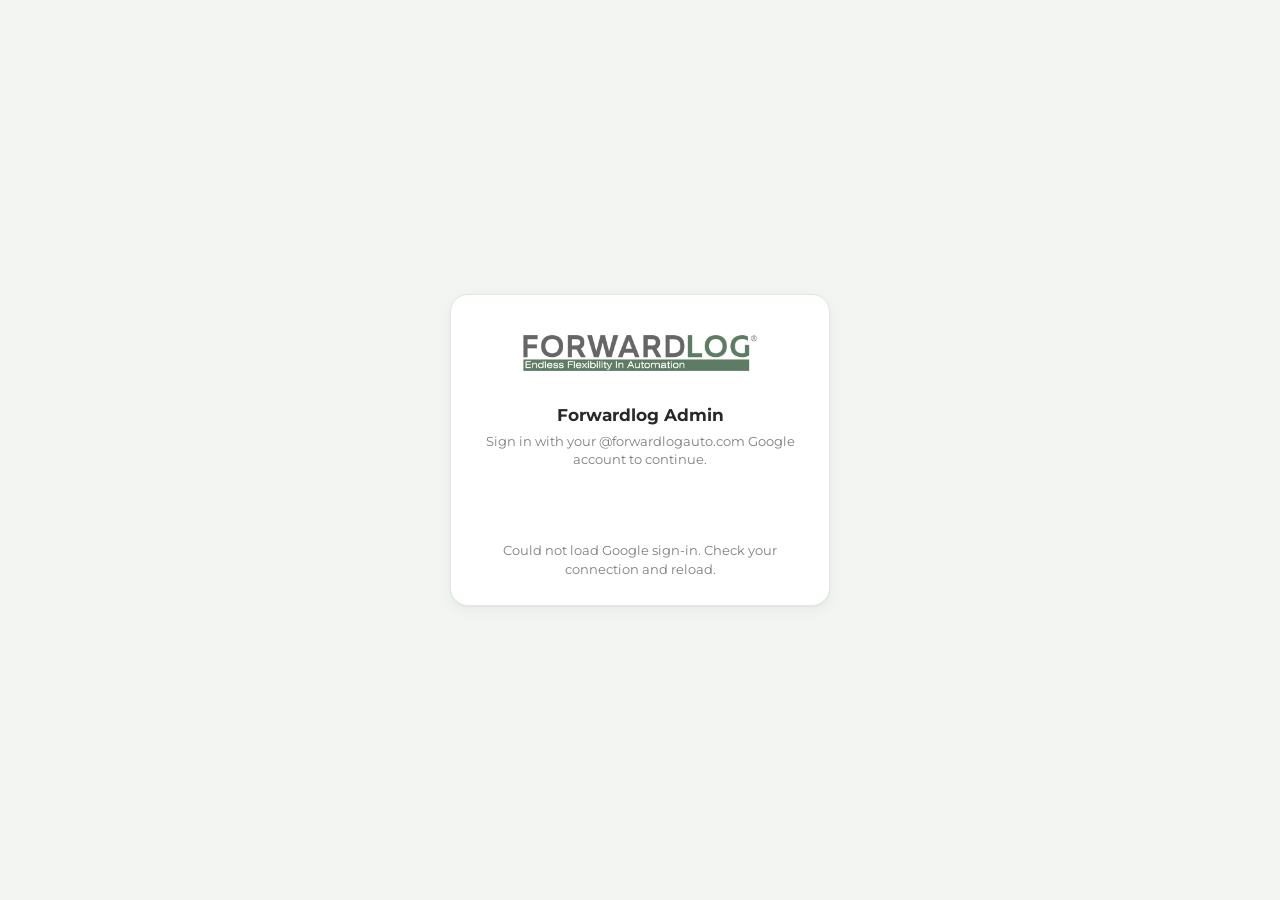
<file: settings.html>
<!doctype html>
<html lang="en"><head>
<meta charset="utf-8">
<meta name="viewport" content="width=device-width, initial-scale=1, viewport-fit=cover">
<meta name="theme-color" content="#5F7A61">
<title>Settings · Forwardlog Automation</title>
<link rel="icon" type="image/png" sizes="32x32" href="icon-32.png">
<link rel="icon" type="image/png" sizes="64x64" href="icon-64.png">
<link rel="apple-touch-icon" href="icon-180.png">
<link rel="stylesheet" href="/fonts/fonts.css">
<style>:root{--brand:#5F7A61;--brand-dk:#475C4A;--brand-lt:#E9F0E9;--brand-ink:#fff;--bg:#F3F5F2;--card:#fff;--ink:#262A27;--grey:#6B6B6B;--muted:#7A807B;--line:#E2E7E2;--ok:#2E7D4F;--ok-bg:#E2F3E8;--bad:#C0392B;--bad-bg:#FBE4E1;--warn:#B7791F;--warn-bg:#FDF1DC;--info:#2A5D9F;--info-bg:#E7F1FB;--radius:14px;--shadow:0 1px 2px rgba(0,0,0,.04),0 4px 14px rgba(40,60,45,.06)}
*{box-sizing:border-box;-webkit-tap-highlight-color:transparent}
html,body{margin:0;background:var(--bg);color:var(--ink);font:15px/1.45 Montserrat,system-ui,-apple-system,"Segoe UI",Roboto,sans-serif}
header.top{position:sticky;top:0;z-index:20;background:#fff;border-bottom:3px solid var(--brand);padding:8px 12px 6px;display:flex;flex-wrap:wrap;align-items:center;gap:6px 10px;box-shadow:0 2px 8px rgba(0,0,0,.05)}
header.top .logo{height:58px;width:auto;margin:-4px auto -4px 0;display:block;min-width:60px}
header.top .logo[src=""]{visibility:hidden}
header.top .htitle{order:3;flex:1 0 100%;display:flex;align-items:baseline;gap:8px;padding:5px 2px 0;border-top:1px solid var(--line)}
header.top .app{font-size:10px;font-weight:800;letter-spacing:1.6px;color:var(--brand);text-transform:uppercase}
header.top h1{font-size:15px;font-weight:700;margin:0;white-space:nowrap;overflow:hidden;text-overflow:ellipsis;flex:1}
header.top .hlink{font-size:13px;font-weight:700;color:var(--brand-dk);text-decoration:none;padding:4px 2px}
header.top button{background:var(--brand-lt);color:var(--brand-dk);border:0;border-radius:10px;padding:7px 11px;font-weight:700;font:inherit;font-size:13px;font-weight:700;cursor:pointer}
#acct{display:flex;align-items:center;gap:8px}
#acct .av{width:30px;height:30px;border-radius:50%;background:var(--brand);color:#fff;font-weight:800;font-size:12px;display:flex;align-items:center;justify-content:center;flex:none}
#acct .who{line-height:1.15;text-align:right}#acct .who b{display:block;font-size:12.5px}#acct .who span{display:block;font-size:11px;color:var(--muted)} #acct button{margin-left:2px} header.top .htitle{min-height:33px;box-sizing:border-box} header.top .htitle .app{line-height:14.5px} header.top .htitle h1{line-height:21.75px} header.top .htitle .hlink{align-self:center} #n_client,#n_solution,#f_client,#f_solution{text-transform:uppercase} .solpick{display:grid;grid-template-columns:repeat(2,minmax(0,1fr));gap:6px;margin:0 0 6px} .solbox{display:flex;align-items:center;gap:8px;margin:0;padding:9px 10px;border:1.5px solid #CBD3CB;border-radius:11px;font-size:13px;font-weight:700;color:var(--ink);cursor:pointer;background:#fff} .solbox input{width:auto;margin:0;padding:0;accent-color:var(--brand)} .solbox:has(input:checked){border-color:var(--brand);background:var(--brand-lt)} .solother{text-transform:uppercase} @media (max-width:560px){header.top .logo{height:46px;margin:-2px auto -2px 0}}
@media (max-width:640px){#acct .who{display:none}}
main{max-width:900px;margin:0 auto;padding:14px 12px 120px}
footer.tag{text-align:center;color:var(--muted);font-size:11px;letter-spacing:.4px;padding:4px 0 22px}footer.tag b{color:var(--brand)}
.card{background:var(--card);border:1px solid var(--line);border-radius:var(--radius);padding:16px;margin-bottom:12px;box-shadow:var(--shadow)}
.card h2{font-size:13px;margin:0 0 12px;text-transform:uppercase;letter-spacing:.8px;color:var(--grey);font-weight:700}
label{display:block;font-size:12px;font-weight:600;color:var(--muted);margin:10px 0 5px}
input,select,textarea{width:100%;font:inherit;font-size:16px;padding:11px 12px;border:1.5px solid #CBD3CB;border-radius:11px;background:#fff;color:var(--ink)}
textarea{min-height:84px;resize:vertical}
input:focus,select:focus,textarea:focus{outline:none;border-color:var(--brand);box-shadow:0 0 0 3px rgba(95,122,97,.22)}
input[type=checkbox],input[type=radio]{width:auto}
.btn{display:inline-flex;align-items:center;justify-content:center;gap:6px;border:0;border-radius:11px;padding:12px 16px;min-height:44px;font:inherit;font-size:15px;font-weight:700;background:var(--brand);color:#fff;cursor:pointer;text-decoration:none}
.btn:active{transform:scale(.97);filter:brightness(.93)}.btn.sec{background:#EDF1ED;color:var(--ink)}.btn.ok{background:var(--ok)}.btn.bad{background:var(--bad)}.btn.sm{padding:8px 12px;font-size:13px;min-height:36px}.btn:disabled{opacity:.5}
.row{display:flex;gap:8px;align-items:center;flex-wrap:wrap}.row>*{flex:1 1 150px}.muted{color:var(--muted);font-size:12.5px}.hidden{display:none!important}
.chip{display:inline-block;font-size:10.5px;font-weight:800;letter-spacing:.4px;padding:4px 9px;border-radius:999px;background:#ECEFEC;color:#4B524C;text-transform:uppercase;white-space:nowrap}
.chip.ok{background:var(--ok-bg);color:var(--ok)}.chip.bad{background:var(--bad-bg);color:var(--bad)}.chip.warn{background:var(--warn-bg);color:var(--warn)}.chip.brand{background:var(--brand-lt);color:var(--brand-dk)}.chip.info{background:var(--info-bg);color:var(--info)}
.chips{display:flex;flex-wrap:wrap;gap:5px;margin:6px 0 0}
.stats{display:grid;grid-template-columns:repeat(5,minmax(0,1fr));gap:6px}
.stat{background:#F7F9F7;border:1.5px solid var(--line);border-radius:12px;padding:9px 2px 8px;text-align:center;cursor:pointer;font:inherit;color:inherit}
.stat b{display:block;font-size:24px;font-weight:800;line-height:1.1}.stat span{display:block;line-height:1.2;margin-top:3px;font-size:10px;color:var(--muted);text-transform:uppercase;font-weight:700;letter-spacing:.2px}
.stat.on{border-color:var(--brand);background:var(--brand-lt)}
.stat.me b{color:var(--ok)}.stat.sales b{color:var(--warn)}.stat.client b{color:var(--info)}
.toolbar{display:flex;gap:8px;margin:12px 0 10px;flex-wrap:wrap;align-items:center}.toolbar input[type=search]{flex:2 1 160px;min-width:0}.toolbar select{flex:1 1 130px;min-width:0}
.toggle{display:flex;flex:1 0 100%;align-items:center;gap:8px;font-size:13px;font-weight:700;color:var(--grey);margin:0}
.list{list-style:none;margin:0;padding:0}
.list li.pj{background:#fff;border:1px solid var(--line);border-left:5px solid #CBD3CB;border-radius:12px;padding:12px 10px 12px 12px;margin-bottom:8px;display:flex;gap:10px;align-items:flex-start;cursor:pointer;box-shadow:var(--shadow)}
.list li.pj.w-me{border-left-color:var(--ok)}.list li.pj.w-sales{border-left-color:#E0A33A}.list li.pj.w-client{border-left-color:#4F8AD1}.list li.pj.w-hold{border-left-color:#9AA19B;background:#FAFBFA}
.pj .main{flex:1;min-width:0}.pj .t1{font-size:15px}.pj .t1 b{font-weight:700}.pj .clock{font-size:12px;color:var(--grey);margin-top:6px}.pj .na{font-size:13px;color:var(--ink);margin-top:3px;overflow:hidden;text-overflow:ellipsis;display:-webkit-box;-webkit-line-clamp:2;-webkit-box-orient:vertical}
.empty{text-align:center;color:var(--muted);padding:26px 10px}
details.done{margin-top:14px}details.done summary{cursor:pointer;font-weight:700;color:var(--grey);padding:10px 4px;font-size:13px}
.stagebar{display:grid;grid-template-columns:repeat(6,minmax(0,1fr));gap:4px}
.stagebar button{border:1.5px solid var(--line);background:#fff;border-radius:10px;padding:8px 1px;font:inherit;font-size:9.5px;font-weight:700;color:var(--grey);cursor:pointer;line-height:1.2;min-height:60px;min-width:0;overflow-wrap:anywhere}
.stagebar button b{display:block;font-size:15px;color:var(--ink)}
.stagebar button.on{background:var(--brand);border-color:var(--brand);color:#fff}.stagebar button.on b{color:#fff}
@media (max-width:480px){.stagebar{grid-template-columns:repeat(3,minmax(0,1fr))}.stagebar button{font-size:11px;min-height:58px}}
.seg{display:flex;gap:6px;margin-top:10px}.seg button{flex:1;border:1.5px solid var(--line);background:#fff;border-radius:10px;padding:9px 6px;font:inherit;font-size:13px;font-weight:700;color:var(--grey);cursor:pointer;min-height:44px}
.seg button.on{background:var(--brand-lt);border-color:var(--brand);color:var(--brand-dk)}
dl.facts{display:grid;grid-template-columns:130px 1fr;gap:8px 10px;margin:0}dl.facts dt{font-size:12px;font-weight:600;color:var(--muted)}dl.facts dd{margin:0;word-break:break-word}
@media (max-width:480px){dl.facts{grid-template-columns:1fr}dl.facts dt{margin-top:6px}}
.tl{list-style:none;margin:0;padding:0}.tl li{border-left:3px solid var(--line);padding:2px 0 14px 12px;margin-left:5px;position:relative}
.tl li:before{content:"";position:absolute;left:-8px;top:4px;width:11px;height:11px;border-radius:50%;background:var(--brand)}
.tl li.undone{opacity:.5}.tl .d{font-size:12px;color:var(--muted)}.tl .n{margin-top:2px;white-space:pre-wrap;word-break:break-word}
.actionbar{position:fixed;left:0;right:0;bottom:0;background:#fff;border-top:1px solid var(--line);padding:10px max(12px, calc((100% - 900px) / 2 + 12px)) calc(10px + env(safe-area-inset-bottom));display:flex;gap:8px;z-index:25}
.actionbar .btn{flex:1;padding:12px 8px}
.fab{position:fixed;right:max(14px, calc((100% - 900px) / 2 + 14px));bottom:calc(18px + env(safe-area-inset-bottom));z-index:24;box-shadow:0 6px 18px rgba(40,60,45,.35);border-radius:999px;padding:14px 20px}
.overlay{position:fixed;inset:0;background:rgba(20,28,22,.45);z-index:40;display:flex;align-items:flex-end;justify-content:center}
.sheet{background:#fff;width:100%;max-width:640px;max-height:92vh;overflow:auto;border-radius:18px 18px 0 0;padding:16px 16px calc(16px + env(safe-area-inset-bottom));animation:up .18s ease-out}
@keyframes up{from{transform:translateY(24px);opacity:.4}to{transform:none;opacity:1}}
@media (prefers-reduced-motion:reduce){.sheet{animation:none}}
.sheet h3{margin:0 0 4px;font-size:17px}.sheet .sub{color:var(--muted);font-size:13px;margin-bottom:6px}
.sheet .btns{display:flex;gap:8px;margin-top:16px}.sheet .btns .btn{flex:1}
.chipsel{display:flex;flex-wrap:wrap;gap:6px}.chipsel button{border:1.5px solid var(--line);background:#fff;border-radius:999px;padding:8px 12px;font:inherit;font-size:13px;font-weight:600;color:var(--grey);cursor:pointer;min-height:40px}
.chipsel button.on{background:var(--brand);border-color:var(--brand);color:#fff}
.hint{background:var(--info-bg);color:var(--info);border-radius:10px;padding:8px 10px;font-size:12.5px;margin-top:8px}
.toast{position:fixed;left:50%;bottom:96px;transform:translateX(-50%);background:var(--ink);color:#fff;padding:11px 16px;border-radius:12px;z-index:60;font-weight:600;max-width:90vw}
.toast.err{background:var(--bad)}
#wall{position:fixed;inset:0;z-index:80;background:var(--bg);display:flex;align-items:center;justify-content:center;padding:20px}
#wall .box{background:#fff;border:1px solid var(--line);border-radius:18px;box-shadow:var(--shadow);padding:26px 22px;max-width:380px;width:100%;text-align:center}
#wall img{height:64px;margin-bottom:6px}#wall h2{font-size:17px;margin:6px 0 4px}#wall p{color:var(--muted);font-size:13px;margin:0 0 16px}
#wall #gbtn{display:flex;justify-content:center;min-height:44px}
.tablewrap{overflow-x:auto;-webkit-overflow-scrolling:touch}
table{width:100%;border-collapse:collapse;font-size:13.5px}th,td{text-align:left;padding:8px 6px;border-bottom:1px solid var(--line);vertical-align:middle}th{font-size:10.5px;color:var(--muted);text-transform:uppercase;font-weight:700;white-space:nowrap}
table select,table input[type=date]{font-size:14px;padding:7px 8px;min-width:130px}
.tablewrap table{min-width:1020px}
td select[data-k=stage]{min-width:180px}
tr.check td{background:var(--warn-bg)}
@media print{header.top button,.noprint{display:none!important}body{background:#fff}.card{border:0;box-shadow:none}}
</style>
<style>.seg.viewsw{margin:0 0 12px}
.sechead{display:flex;align-items:baseline;justify-content:space-between;margin:20px 2px 8px;scroll-margin-top:120px}
.sechead h2{margin:0;font-size:13px;text-transform:uppercase;letter-spacing:.8px;color:var(--grey);font-weight:700}
.sechead span{font-size:12px;color:var(--muted)}
.subhead{font-size:12px;font-weight:700;color:var(--grey);margin:12px 2px 6px}
.secnone{color:var(--muted);font-size:13px;padding:2px 4px 6px}
.board{display:grid;grid-template-columns:repeat(5,minmax(240px,1fr));gap:10px;align-items:start;overflow-x:auto;padding-bottom:12px}
.bcol{background:#EBEFEB;border-radius:14px;padding:10px;min-height:120px}
.bcol.over{outline:2px dashed var(--brand);background:#E2EBE2}
.bcol h3{margin:0 0 8px;font-size:12px;text-transform:uppercase;letter-spacing:.7px;color:var(--grey);display:flex;justify-content:space-between;gap:6px}
.bsub{font-size:11px;font-weight:700;color:var(--muted);margin:10px 2px 6px;text-transform:uppercase;letter-spacing:.4px}
.bc{background:#fff;border:1px solid var(--line);border-left:4px solid #CBD3CB;border-radius:10px;padding:9px 10px;margin-bottom:8px;cursor:pointer;box-shadow:var(--shadow)}
.bc.w-me{border-left-color:var(--ok)}.bc.w-sales{border-left-color:#E0A33A}.bc.w-client{border-left-color:#4F8AD1}.bc.w-hold{border-left-color:#9AA19B;background:#FAFBFA;opacity:.85}
.bc.drag{opacity:.4}
.bc b{font-size:14px}.bc .muted{font-size:12px}.bc .chips{margin-top:5px}.bc .clock{font-size:11.5px;color:var(--grey);margin-top:5px}
.bc .na{font-size:12.5px;margin-top:3px;overflow:hidden;display:-webkit-box;-webkit-line-clamp:2;-webkit-box-orient:vertical}
main.wide{max-width:none}
.fbar{flex-wrap:nowrap;overflow-x:auto;margin:0 0 10px;padding-bottom:4px;scrollbar-width:none}.fbar::-webkit-scrollbar{display:none}.fbar button{white-space:nowrap;flex:none}
header.top.wide{padding-left:12px;padding-right:12px}
.pj .t1 b,.bc b{text-transform:uppercase}
.toggles{display:flex;gap:18px;flex:1 0 100%;flex-wrap:wrap}.toggles .toggle{flex:0 0 auto}
@media (max-width:700px){.board{grid-template-columns:none;grid-auto-flow:column;grid-auto-columns:min(84vw,340px);scroll-snap-type:x mandatory;margin:0 -12px;padding:0 12px 12px;scroll-padding:0 12px}.bcol{scroll-snap-align:start}}</style>
<style id="admin-css">
.tabs{margin:0 0 12px;overflow-x:auto;scrollbar-width:none}.tabs::-webkit-scrollbar{display:none}.tabs button{flex:1 0 auto;white-space:nowrap;padding:9px 12px}
.card h3{margin:0 0 6px;font-size:15px}
.rowhead{display:flex;align-items:center;justify-content:space-between;gap:10px;margin-bottom:6px}.rowhead h3{margin:0}
.sm{font-size:12.5px}.xs{font-size:11.5px}
.modes{display:grid;gap:10px;margin-top:10px}.mode b{display:block;font-size:13px}.mode .seg{margin-top:6px}
.person,.setrow,.lnk{display:flex;align-items:flex-start;gap:10px;padding:10px 0;border-top:1px solid var(--line)}
.person .pmain,.setrow .pmain{flex:1;min-width:0}.person b,.setrow b{word-break:break-all}
.lnk{align-items:center}.lnk a,.lnk>span:first-child{flex:1;min-width:0;color:var(--brand-dk);font-weight:700;text-decoration:none;word-break:break-word}
.val{font-size:13px;white-space:pre-wrap;word-break:break-word;margin:2px 0}
.logrow{padding:8px 0;border-top:1px solid var(--line);font-size:13px;word-break:break-word}
.btn.sec.bad{background:var(--bad-bg);color:var(--bad)} .row .hs{flex:0 0 auto}
.chips .chip{margin-top:2px}
</style>
<style id="fl-wide">
/* FL-WIDE v1: on a computer (761px and wider) every portal uses the full width from the left edge,
   lined up with the logo; no centred column. Phones are unchanged. */
@media (min-width:761px){
  main,main.hub,main.wide,.wrap,.topbar-in{max-width:none!important;margin-left:0!important;margin-right:0!important}
  .actionbar{padding-left:12px!important;padding-right:12px!important}
  .fab{right:14px!important}
  .ftag{max-width:none!important;margin-left:0!important;margin-right:0!important}
}
</style>
</head><body>
<script>window.FL_LOADER={"app":"Forwardlog Automation · Settings","quiet":[],"messages":{"getAll":"Loading…","checkHealth":"Checking the portals…"}}</script>
<!-- FL-LOADER v2: Forwardlog loading signs (splash, top bar, button spinner, long-job card). Paste right after <body>. -->
<style id="fl-loader-css">
#fl-splash{position:fixed;inset:0;z-index:9999;background:#F3F5F2;display:flex;flex-direction:column;align-items:center;justify-content:center;gap:18px;transition:opacity .3s ease}
#fl-splash.fl-hide{opacity:0;pointer-events:none}
#fl-splash .fl-mark{height:64px;width:auto;max-width:70vw}
#fl-splash .fl-word{font:800 30px/1 Montserrat,system-ui,sans-serif;letter-spacing:.5px;color:#6B6B6B}
#fl-splash .fl-word b{color:#5F7A61}
#fl-splash .fl-app{font:800 11px/1 Montserrat,system-ui,sans-serif;letter-spacing:2px;text-transform:uppercase;color:#5F7A61}
.fl-track{width:150px;height:4px;border-radius:9px;background:#DCE3DC;overflow:hidden;position:relative}
.fl-track i,#fl-bar i{position:absolute;top:0;bottom:0;width:40%;border-radius:9px;background:#5F7A61;animation:fl-slide 1.1s ease-in-out infinite}
@keyframes fl-slide{0%{left:-40%}100%{left:100%}}
#fl-bar{position:fixed;left:0;right:0;top:0;height:3px;z-index:9998;overflow:hidden;opacity:0;transition:opacity .2s;pointer-events:none;background:rgba(95,122,97,.15)}
#fl-bar.fl-on{opacity:1}
#fl-bar i{width:30%;background:linear-gradient(90deg,#5F7A61,#8FB092)}
.fl-busy{position:relative!important;color:transparent!important;pointer-events:none!important;opacity:.85}
.fl-busy *{visibility:hidden}
.fl-busy::after{content:"";position:absolute;left:50%;top:50%;width:16px;height:16px;margin:-8px 0 0 -8px;border-radius:50%;border:2.5px solid currentColor;border-color:rgba(255,255,255,.45);border-top-color:#fff;animation:fl-spin .7s linear infinite;visibility:visible}
.fl-busy.fl-light::after{border-color:rgba(95,122,97,.3);border-top-color:#5F7A61}
@keyframes fl-spin{to{transform:rotate(360deg)}}
#fl-wait{position:fixed;inset:0;z-index:9997;background:rgba(38,42,39,.35);display:flex;align-items:center;justify-content:center;padding:20px;opacity:0;pointer-events:none;transition:opacity .2s}
#fl-wait.fl-on{opacity:1;pointer-events:auto}
#fl-wait .fl-card{background:#fff;border-radius:14px;border-top:4px solid #5F7A61;box-shadow:0 10px 30px rgba(0,0,0,.18);padding:22px 22px 18px;max-width:330px;width:100%;text-align:center;font:600 14.5px/1.45 Montserrat,system-ui,sans-serif;color:#262A27}
#fl-wait .fl-ring{width:34px;height:34px;margin:0 auto 12px;border-radius:50%;border:3.5px solid #DCE3DC;border-top-color:#5F7A61;animation:fl-spin .8s linear infinite}
#fl-wait small{display:block;margin-top:6px;font-weight:500;font-size:12.5px;color:#7A807B}
@media (prefers-reduced-motion:reduce){.fl-track i,#fl-bar i{animation-duration:2.2s}#fl-splash{transition:none}}
@media print{#fl-splash,#fl-bar,#fl-wait{display:none!important}}
</style>
<div id="fl-splash" aria-hidden="true"><div class="fl-word">FORWARD<b>LOG</b></div><div class="fl-app"></div><div class="fl-track"><i></i></div></div>
<div id="fl-bar" aria-hidden="true"><i></i></div>
<div id="fl-wait" role="status" aria-live="polite"><div class="fl-card"><div class="fl-ring"></div><div class="fl-msg">Working…</div><small>Please keep this page open.</small></div></div>
<script>
/* FL-LOADER v2. Settings per portal go in window.FL_LOADER before this script:
   { app:'SortCheck', quiet:['poll','sync',...], messages:{fn:'Saving…'}, waitAfter:1500, splashMin:1100, logo:'/logo.png' }
   v2: the logo is the shared file /logo.png (no Apps Script call, cached by the browser for every portal),
   and the splash always stays at least splashMin ms so every portal opens the same way. */
(function () {
  var C = window.FL_LOADER || {}, quiet = ['getLogo', 'logClientError'].concat(C.quiet || []), msgs = C.messages || {};
  var waitAfter = C.waitAfter || 1500, slow = 0, pending = 0, started = 0, lastBtn = null, lastBtnAt = 0, busyBtns = [], waitTimer = null;
  var $ = function (id) { return document.getElementById(id); };
  var splash = $('fl-splash'), bar = $('fl-bar'), wait = $('fl-wait');
  if (C.app) splash.querySelector('.fl-app').textContent = C.app;
  // the shared logo file (falls back to the FORWARDLOG word if it cannot load)
  try { var im = new Image(); im.className = 'fl-mark'; im.alt = 'Forwardlog';
    im.onload = function () { var w = splash.querySelector('.fl-word'); if (w) w.parentNode.replaceChild(im, w); };
    im.src = C.logo || '/logo.png'; } catch (e) {}
  // logo copies the v1 portals kept in localStorage are no longer used
  try { ['fl_logo', 'pp_logo', 'sc_logo', 'slc_logo'].forEach(function (k) { localStorage.removeItem(k); }); } catch (e) {}
  var splashGone = false, loadedAt = 0, splashMin = C.splashMin == null ? 1100 : C.splashMin;
  function hideSplash() {
    if (splashGone) return;
    var left = splashMin - (window.performance ? performance.now() : splashMin);
    if (left > 0) { setTimeout(hideSplash, left); return; }
    splashGone = true; splash.classList.add('fl-hide'); setTimeout(function () { splash.style.display = 'none'; }, 350);
  }
  setTimeout(hideSplash, C.splashMax || 9000);                    // never block the page for long
  window.addEventListener('load', function () { loadedAt = Date.now(); setTimeout(function () { if (!started) hideSplash(); }, 900); });
  // remember the last button / link pressed, so its own spinner can show
  document.addEventListener('click', function (e) {
    var b = e.target.closest && e.target.closest('button,.btn,[role=button],input[type=submit]');
    if (b && !b.disabled && !(C.noSpin && b.matches(C.noSpin))) { lastBtn = b; lastBtnAt = Date.now(); }
  }, true);
  function fnOf(init) { try { return JSON.parse(init && init.body).fn || ''; } catch (e) { return ''; } }
  function begin(fn) {
    pending++; started++;
    bar.classList.add('fl-on');
    var b = lastBtn && Date.now() - lastBtnAt < 600 ? lastBtn : null; lastBtn = null;
    if (b && b.offsetParent !== null) {
      var bg = getComputedStyle(b).backgroundColor, m = bg.match(/\d+/g), light = m && (m[0] * 299 + m[1] * 587 + m[2] * 114) / 1000 > 150;
      b.classList.add('fl-busy'); if (light) b.classList.add('fl-light'); b.setAttribute('aria-busy', 'true'); busyBtns.push(b);
    }
    var tracked = splashGone && !!(msgs[fn] || C.waitAll);
    if (tracked) {
      slow++;
      setTimeout(function () { if (slow) { wait.querySelector('.fl-msg').textContent = msgs[fn] || 'Working…'; wait.classList.add('fl-on'); } }, waitAfter);
    }
    return tracked;
  }
  function endSlow() { slow = Math.max(0, slow - 1); if (!slow) wait.classList.remove('fl-on'); }
  function end() {
    pending = Math.max(0, pending - 1);
    if (pending) return;
    bar.classList.remove('fl-on');
    busyBtns.forEach(function (b) { b.classList.remove('fl-busy', 'fl-light'); b.removeAttribute('aria-busy'); }); busyBtns = [];
    if (!splashGone) setTimeout(function () { if (!pending) hideSplash(); }, 120);
  }
  var api = C.match || /script\.google(usercontent)?\.com\/macros\//;
  var f0 = window.fetch;
  window.fetch = function (url, init) {
    var u = typeof url === 'string' ? url : (url && url.url) || '', fn = fnOf(init);
    if (!api.test(u) || quiet.indexOf(fn) >= 0) return f0.apply(this, arguments);
    var tracked = begin(fn), done = function () { if (tracked) endSlow(); end(); };
    var p = f0.apply(this, arguments);
    p.then(function (r) { return r.clone().text(); }).then(done, done);   // stop when the reply has fully arrived
    return p;
  };
  window.FL_LOADER_API = { hideSplash: hideSplash, show: function (t) { wait.querySelector('.fl-msg').textContent = t || 'Working…'; wait.classList.add('fl-on'); }, hide: function () { wait.classList.remove('fl-on'); } };
})();
</script>
<!-- /FL-LOADER -->

<header class="top">
  <a class="logolink" href="./" aria-label="All portals" title="All portals" style="display:block;line-height:0;margin-right:auto"><img class="logo" alt="Forwardlog" src="/logo.png" style="margin-right:0"></a>
  <div id="acct"></div>
  <div class="htitle"><a class="flhub" href="https://forwardlogautomation.github.io/" title="All Forwardlog portals" style="font-size:11px;font-weight:700;letter-spacing:.3px;color:#5F7A61;text-decoration:none;white-space:nowrap;margin-right:8px">&#8962; All portals</a><span class="app">Settings</span><h1 id="title">Control centre</h1></div>
</header>
<main id="main"><div class="empty">Loading…</div></main>
<script>/* ===== Forwardlog Admin - shared JS (copied from Presales) (auth, API, helpers) ===== */
var API_URL = 'https://script.google.com/macros/s/AKfycby0Lyzg3dCFv4fodfLHy5xdDJgTEr-BsfpjjOZSUmeuY_ceaoem1VAr0dgNRCLpIFAk5w/exec', LOGO_URL = 'https://script.google.com/macros/s/AKfycbwnhvU7OaqUI4fE5RFm6MbGzwi7ABViYUFMKOriTCzR1ITjvR1K0ScmARxBxE6rRsHD/exec', CLIENT_ID = '91172054296-efavj9to958vrqkdk67pa96fo82466gk.apps.googleusercontent.com', HD = 'forwardlogauto.com';
var $ = function (s, r) { return (r || document).querySelector(s); };
var $$ = function (s, r) { return Array.prototype.slice.call((r || document).querySelectorAll(s)); };
function esc(s) { return String(s === null || s === undefined ? '' : s).replace(/[&<>"']/g, function (c) { return { '&': '&amp;', '<': '&lt;', '>': '&gt;', '"': '&quot;', "'": '&#39;' }[c]; }); }
function ls(k, v) { try { if (v === undefined) return localStorage.getItem(k); if (v === null) localStorage.removeItem(k); else localStorage.setItem(k, v); } catch (e) { } return null; }
var MON = ['Jan', 'Feb', 'Mar', 'Apr', 'May', 'Jun', 'Jul', 'Aug', 'Sep', 'Oct', 'Nov', 'Dec'];
function fmtDate(iso, withYear) {
  var m = /^(\d{4})-(\d{2})-(\d{2})/.exec(iso || ''); if (!m) return '';
  return (+m[3]) + ' ' + MON[+m[2] - 1] + (withYear ? ' ' + m[1] : '');
}
function todayIso() { var d = new Date(); return d.getFullYear() + '-' + String(d.getMonth() + 1).padStart(2, '0') + '-' + String(d.getDate()).padStart(2, '0'); }
function toast(msg, err) {
  var t = document.createElement('div'); t.className = 'toast' + (err ? ' err' : ''); t.textContent = msg; document.body.appendChild(t);
  setTimeout(function () { t.remove(); }, err ? 4500 : 2200);
}

/* ---- logo: the shared file /logo.png (cached by the browser for every portal) ---- */
function loadLogo() { $$('img.logo, #wall img').forEach(function (i) { if (!i.getAttribute('src')) i.src = '/logo.png'; }); }

/* ---- Google sign-in ---- */
var _auth = null, _gsi = null, _waiters = [], _renew = null;
function readAuth() {
  try { var a = JSON.parse(ls('fl_auth') || 'null'); if (a && a.token && a.exp - Date.now() > 60000) return a; } catch (e) { }
  return null;
}
function loadGsi() {
  if (_gsi) return _gsi;
  _gsi = new Promise(function (res, rej) {
    if (window.google && google.accounts && google.accounts.id) return res();
    var s = document.createElement('script'); s.src = 'https://accounts.google.com/gsi/client'; s.async = true;
    s.onload = function () { res(); }; s.onerror = function () { _gsi = null; rej(new Error('Could not load Google sign-in')); };
    document.head.appendChild(s);
  }).then(function () {
    google.accounts.id.initialize({ client_id: CLIENT_ID, callback: onCredential, auto_select: true, hd: HD, use_fedcm_for_prompt: true });
  });
  return _gsi;
}
function decodeJwt(t) {
  var p = t.split('.')[1].replace(/-/g, '+').replace(/_/g, '/');
  return JSON.parse(decodeURIComponent(escape(atob(p + '==='.slice((p.length + 3) % 4)))));
}
function onCredential(resp) {
  try {
    var p = decodeJwt(resp.credential);
    if (p.hd !== HD) { toast('Please sign in with your @' + HD + ' account', true); return; }
    _auth = { token: resp.credential, exp: p.exp * 1000, name: p.name || p.email, email: p.email, picture: p.picture || '' };
    ls('fl_auth', JSON.stringify(_auth));
    var w = $('#wall'); if (w) w.remove();
    scheduleRenew(); renderChip();
    var q = _waiters; _waiters = []; q.forEach(function (f) { f(_auth); });
  } catch (e) { toast('Sign-in failed. Try again.', true); }
}
function scheduleRenew() {
  clearTimeout(_renew);
  var ms = Math.max(15000, _auth.exp - Date.now() - 5 * 60000);
  _renew = setTimeout(function () { loadGsi().then(function () { google.accounts.id.prompt(); }).catch(function () { }); }, ms);
}
function showWall() {
  if ($('#wall')) return;
  var d = document.createElement('div'); d.id = 'wall';
  d.innerHTML = '<div class="box"><img alt="Forwardlog" src="/logo.png"><h2>Forwardlog Admin</h2><p>Sign in with your @' + HD + ' Google account to continue.</p><div id="gbtn"></div><p id="wallerr" class="muted" style="margin:12px 0 0"></p></div>';
  document.body.appendChild(d);
  loadGsi().then(function () {
    google.accounts.id.renderButton($('#gbtn'), { theme: 'outline', size: 'large', text: 'signin_with', shape: 'pill', width: 260 });
    google.accounts.id.prompt();
  }).catch(function (e) { $('#wallerr').textContent = e.message + '. Check your connection and reload.'; });
}
function requireLogin() {
  _auth = readAuth();
  if (_auth) { scheduleRenew(); renderChip(); return Promise.resolve(_auth); }
  return new Promise(function (res) { _waiters.push(res); showWall(); });
}
function signOut() {
  if (!confirm('Sign out of Forwardlog Admin?')) return;
  ls('fl_auth', null); _auth = null;
  loadGsi().then(function () { google.accounts.id.disableAutoSelect(); }).catch(function () { }).then(function () { location.reload(); });
}
function renderChip() {
  var a = $('#acct'); if (!a || !_auth) return;
  var ini = (_auth.name || '?').split(/\s+/).map(function (x) { return x[0]; }).join('').slice(0, 2).toUpperCase();
  a.innerHTML = '<div class="av">' + esc(ini) + '</div><div class="who"><b>' + esc(_auth.name) + '</b><span>' + esc(_auth.email) + '</span></div><button id="so">Sign out</button>';
  $('#so').onclick = signOut;
}

/* ---- API ---- */
function api(fn, args) {
  var a = _auth || readAuth();
  if (!a) { _auth = null; return requireLogin().then(function () { return api(fn, args); }); }
  return fetch(API_URL, { method: 'POST', body: JSON.stringify({ fn: fn, args: args || [], token: a.token }), redirect: 'follow', credentials: 'omit' })
    .then(function (r) { return r.json(); })
    .then(function (j) {
      if (j.ok) return j.result;
      if (j.error === 'LOGIN_REQUIRED') { ls('fl_auth', null); _auth = null; return requireLogin().then(function () { return api(fn, args); }); }
      throw new Error(j.error || 'Request failed');
    });
}

/* ---- bottom sheet ---- */
function openSheet(html, onClose) {
  var o = document.createElement('div'); o.className = 'overlay';
  o.innerHTML = '<div class="sheet" role="dialog">' + html + '</div>';
  function close() { o.remove(); if (onClose) onClose(); }
  o.addEventListener('mousedown', function (e) { if (e.target === o) close(); });
  document.body.appendChild(o);
  o.close = close;
  return o;
}


</script>
<script>
/* ===== Forwardlog Admin - page logic ===== */
var A = { data: null, tab: ls('ad_tab') || 'access' };
/* tabs are history steps (#tab=access&p=presales), so the phone/browser Back button moves between tabs */
function readHash() {
  var h = {}; location.hash.replace(/^#/, '').split('&').forEach(function (kv) { var p = kv.split('='); if (p[0]) h[p[0]] = decodeURIComponent(p[1] || ''); });
  if (h.tab && TABS_UI.some(function (t) { return t[0] === h.tab; })) A.tab = h.tab;
  if (h.p) A.ptab = h.p;
}
function hashOf(tab, p) { return '#tab=' + tab + (tab === 'access' && p ? '&p=' + encodeURIComponent(p) : ''); }
function goTab(tab, p) {
  var h = hashOf(tab, p);
  if (location.hash !== h) location.hash = h; else render();
}
window.addEventListener('hashchange', function () { readHash(); ls('ad_tab', A.tab); if (A.ptab) ls('ad_ptab', A.ptab); if (A.data) render(); });
var PORTAL_NAME = { presales: 'Presales', progress: 'Progress', sortcheck: 'SortCheck', 'solution-calc': 'Solution Calc', issues: 'Issue Log', all: 'All portals' };
var ROLE_OPTS = [['', 'Default'], ['allow', 'Allowed'], ['admin', 'Admin'], ['block', 'Blocked']];
var KNOWN_SETTINGS = [
  ['all', 'accessMode', 'Who can use the portal: "domain" = anyone @forwardlogauto.com (default), "listed" = only people marked Allowed or Admin. Can also be set per portal.'],
  ['presales', 'solutions', 'Solution tick boxes, comma separated, e.g. AIRROB, TSORT, 3D SORTER'],
  ['presales', 'holdReasons', 'On-hold reasons, comma separated'],
  ['presales', 'onHoldDays', 'Days idle before a project is suggested for On hold'],
  ['presales', 'reviewDays', 'Days on hold before a project is flagged for review']
];
var TABS_UI = [['access', 'Access'], ['settings', 'Settings'], ['health', 'Health'], ['links', 'Shortcuts'], ['admins', 'Admins & log']];

function ago(ts) {
  if (!ts) return 'never';
  var d = new Date(ts.replace(' ', 'T')); if (isNaN(d)) return ts;
  var m = Math.round((Date.now() - d.getTime()) / 60000);
  return m < 1 ? 'just now' : m < 60 ? m + ' min ago' : m < 1440 ? Math.round(m / 60) + ' h ago' : Math.round(m / 1440) + ' d ago';
}
function sel(id, opts, v) {
  return '<select id="' + id + '">' + opts.map(function (o) { return '<option value="' + esc(o[0]) + '"' + (o[0] === (v || '') ? ' selected' : '') + '>' + esc(o[1]) + '</option>'; }).join('') + '</select>';
}
function busy(btn, p) {
  var t = btn.textContent; btn.disabled = true; btn.textContent = 'Saving…';
  return p.then(function (r) { btn.disabled = false; btn.textContent = t; return r; }, function (e) { btn.disabled = false; btn.textContent = t; throw e; });
}
function reload(msg) { if (msg) toast(msg); return load(); }
function fail(e) { toast(e.message || String(e), true); }

function boot() {
  loadLogo();
  readHash(); history.replaceState(null, '', hashOf(A.tab, A.ptab));
  requireLogin().then(load);
}
function load() {
  return api('getAll').then(function (d) { A.data = d; render(); }).catch(function (e) {
    if (/NOT_ADMIN/.test(e.message)) {
      $('#main').innerHTML = '<div class="card"><h3 style="margin:0 0 6px">No admin access</h3><p class="muted" style="margin:0">' + esc((_auth && _auth.email) || 'This account') + ' is not on the Admins list. Ask an existing admin to add you.</p></div>';
    } else { $('#main').innerHTML = '<div class="card"><p style="margin:0">' + esc(e.message) + '</p></div>'; }
  });
}

function render() {
  var h = '<div class="seg tabs">' + TABS_UI.map(function (t) { return '<button data-t="' + t[0] + '"' + (A.tab === t[0] ? ' class="on"' : '') + '>' + t[1] + '</button>'; }).join('') + '</div><div id="pane"></div>';
  $('#main').innerHTML = h;
  $$('.tabs button').forEach(function (b) { b.onclick = function () { goTab(b.dataset.t, A.ptab); }; });
  ({ access: renderAccess, settings: renderSettings, health: renderHealth, links: renderLinks, admins: renderAdmins }[A.tab] || renderAccess)();
}

/* ---------- Access ---------- */
function modeOf(portal) {
  var s = A.data.settings, own = s.filter(function (x) { return x.portal === portal && x.key === 'accessMode'; })[0],
    all = s.filter(function (x) { return x.portal === 'all' && x.key === 'accessMode'; })[0];
  return ((own && own.value) || (all && all.value) || 'domain').toLowerCase();
}
function accessOf(email) {
  return A.data.access.filter(function (x) { return x.email === email; })[0] || { email: email, presales: '', progress: '', sortcheck: '', 'solution-calc': '', extraPw: false, pwSet: false, note: '' };
}
function saveRole(email, portal, role) {
  var a = accessOf(email), rec = { email: email, note: a.note, extraPw: a.extraPw };
  A.data.portals.forEach(function (p) { rec[p] = p === portal ? role : (a[p] || ''); });
  var empty = A.data.portals.every(function (p) { return !rec[p]; }) && !a.extraPw;
  return empty && a.updated ? api('deleteAccess', [email]) : api('saveAccess', [rec]);
}
function renderAccess() {
  var d = A.data, P = A.ptab = A.ptab || ls('ad_ptab') || d.portals[0], m = modeOf(P);
  var h = '<div class="seg ptabs" style="margin:0 0 12px">' + d.portals.map(function (p) { return '<button data-p="' + p + '"' + (p === P ? ' class="on"' : '') + '>' + PORTAL_NAME[p] + '</button>'; }).join('') + '</div>';
  h += '<div class="card"><h3>' + PORTAL_NAME[P] + ': who can open it</h3><div class="seg sm" id="mode"><button data-m="domain"' + (m !== 'listed' ? ' class="on"' : '') + '>Whole company</button><button data-m="listed"' + (m === 'listed' ? ' class="on"' : '') + '>Listed people only</button></div>' +
    '<p class="muted sm" style="margin:8px 0 0">' + (m === 'listed' ? 'Only the people on ' + PORTAL_NAME[P] + '\'s list below can open it.' : 'Anyone with an @forwardlogauto.com account can open it, except people marked Blocked below.') + '</p></div>';
  var rows = d.access.filter(function (x) { return x[P]; });
  var order = { admin: 0, allow: 1, block: 2 };
  rows.sort(function (x, y) { return (order[x[P]] - order[y[P]]) || x.email.localeCompare(y.email); });
  h += '<div class="card"><div class="rowhead"><h3>' + PORTAL_NAME[P] + ' list <span class="muted sm">(' + rows.length + ')</span></h3><button class="btn sm" id="addp">+ Add to ' + PORTAL_NAME[P] + '</button></div>';
  if (!rows.length) h += '<p class="muted sm">' + (m === 'listed' ? 'Nobody is on this list yet, so nobody can open ' + PORTAL_NAME[P] + '. Add people before switching to Listed only.' : 'Nobody listed. Everyone in the company can open it.') + '</p>';
  h += rows.map(function (a) {
    var r = a[P], chip = '<span class="chip ' + ({ allow: 'ok', admin: 'brand', block: 'bad' }[r]) + '">' + ({ allow: 'Allowed', admin: 'Admin', block: 'Blocked' }[r]) + '</span>';
    var pw = a.extraPw ? (a.pwSet ? ' <span class="chip warn">Extra password</span>' : ' <span class="chip bad">Password not set</span>') : '';
    return '<div class="person" data-e="' + esc(a.email) + '"><div class="pmain"><b>' + esc(a.email) + '</b>' + (a.note ? ' <span class="muted sm">' + esc(a.note) + '</span>' : '') + '<div class="chips">' + chip + pw + '</div></div>' +
      '<select class="rolesel" style="width:auto;flex:0 0 auto;font-size:14px;padding:7px 8px"><option value="allow"' + (r === 'allow' ? ' selected' : '') + '>Allowed</option><option value="admin"' + (r === 'admin' ? ' selected' : '') + '>Admin</option><option value="block"' + (r === 'block' ? ' selected' : '') + '>Blocked</option><option value="">Remove from list</option></select></div>';
  }).join('');
  h += '</div>';
  var pwRows = d.access.filter(function (x) { return x.extraPw; });
  h += '<div class="card"><div class="rowhead"><h3>Extra password <span class="muted sm">(all portals)</span></h3><button class="btn sm sec" id="addpw">+ Add account</button></div><p class="muted sm">These accounts must type an extra password after Google sign-in, on every portal they open, once per browser tab.</p>' +
    (pwRows.length ? pwRows.map(function (a) { return '<div class="person" data-e="' + esc(a.email) + '"><div class="pmain"><b>' + esc(a.email) + '</b><div class="chips">' + (a.pwSet ? '<span class="chip warn">Password set</span>' : '<span class="chip bad">Password not set</span>') + '</div></div><button class="btn sm sec pwed">Change</button></div>'; }).join('') : '<p class="muted sm">None.</p>') + '</div>';
  $('#pane').innerHTML = h;
  $$('.ptabs button').forEach(function (b) { b.onclick = function () { goTab('access', b.dataset.p); }; });
  $$('#mode button').forEach(function (b) {
    b.onclick = function () {
      if (b.classList.contains('on')) return;
      var nm = b.dataset.m;
      if (nm === 'listed' && !confirm('Only the people on ' + PORTAL_NAME[P] + '\'s list (Allowed or Admin) will be able to open it. Continue?')) return;
      api('saveSetting', [{ portal: P, key: 'accessMode', value: nm, note: 'Set from Access tab' }]).then(function () { reload(PORTAL_NAME[P] + ': ' + (nm === 'listed' ? 'listed people only' : 'whole company')); }).catch(fail);
    };
  });
  $$('.rolesel').forEach(function (s) {
    s.onchange = function () {
      var e = s.closest('.person').dataset.e, v = s.value;
      if (!v && !confirm('Remove ' + e + ' from the ' + PORTAL_NAME[P] + ' list?')) { renderAccess(); return; }
      saveRole(e, P, v).then(function () { reload(v ? 'Updated' : 'Removed from ' + PORTAL_NAME[P]); }).catch(fail);
    };
  });
  $('#addp').onclick = function () {
    var o = openSheet('<h3>Add to ' + PORTAL_NAME[P] + '</h3><label>Email</label><input id="e_email" type="email" placeholder="name@forwardlogauto.com"><label>Access</label>' + sel('e_role', [['allow', 'Allowed'], ['admin', 'Admin'], ['block', 'Blocked']], 'allow') +
      '<p class="muted xs" style="margin:8px 0 0">Only changes ' + PORTAL_NAME[P] + '. Other portals keep their own lists.</p><div class="btns"><button class="btn sec" id="cx">Cancel</button><button class="btn" id="go">Add</button></div>');
    $('#cx', o).onclick = function () { o.close(); };
    $('#go', o).onclick = function () {
      var e = $('#e_email', o).value.trim().toLowerCase();
      if (!/^[^@\s]+@[^@\s]+\.[^@\s]+$/.test(e)) { toast('Enter a valid email', true); return; }
      busy($('#go', o), saveRole(e, P, $('#e_role', o).value)).then(function () { o.close(); reload('Added to ' + PORTAL_NAME[P]); }).catch(fail);
    };
  };
  function editPw(email) {
    var a = email ? accessOf(email) : null;
    var o = openSheet('<h3>' + (a ? esc(a.email) : 'Extra password') + '</h3>' + (a ? '' : '<label>Email</label><input id="e_email" type="email" placeholder="name@forwardlogauto.com">') +
      '<label>' + (a && a.pwSet ? 'New password' : 'Password') + ' (at least 8 characters)</label><input type="password" id="e_pw" autocomplete="new-password"><p class="muted xs" style="margin:6px 0 0">Stored only as a scrambled hash. Applies on every portal.</p>' +
      '<div class="btns">' + (a ? '<button class="btn sec bad" id="off">Turn off</button>' : '') + '<button class="btn sec" id="cx">Cancel</button><button class="btn" id="go">Save</button></div>');
    $('#cx', o).onclick = function () { o.close(); };
    if (a) $('#off', o).onclick = function () {
      if (!confirm('Stop asking ' + a.email + ' for an extra password?')) return;
      busy($('#off', o), api('clearPassword', [a.email])).then(function () { o.close(); reload('Extra password off'); }).catch(fail);
    };
    $('#go', o).onclick = function () {
      var e = a ? a.email : $('#e_email', o).value.trim().toLowerCase(), pw = $('#e_pw', o).value;
      if (!/^[^@\s]+@[^@\s]+\.[^@\s]+$/.test(e)) { toast('Enter a valid email', true); return; }
      if (pw.length < 8) { toast('Use at least 8 characters', true); return; }
      var cur = accessOf(e), rec = { email: e, note: cur.note, extraPw: true };
      A.data.portals.forEach(function (p) { rec[p] = cur[p] || ''; });
      busy($('#go', o), api('saveAccess', [rec]).then(function () { return api('setPassword', [e, pw]); })).then(function () { o.close(); reload('Password saved'); }).catch(fail);
    };
  }
  $('#addpw').onclick = function () { editPw(null); };
  $$('.pwed').forEach(function (b) { b.onclick = function () { editPw(b.closest('.person').dataset.e); }; });
}

/* ---------- Settings ---------- */
function renderSettings() {
  var d = A.data, groups = ['all'].concat(d.portals);
  var h = '<div class="card"><div class="rowhead"><h3>Shared settings</h3><button class="btn sm" id="adds">+ Add setting</button></div><p class="muted sm">Values the portals read from here. A portal picks up a change within about a minute. "All portals" values apply everywhere unless a portal has its own.</p></div>';
  groups.forEach(function (g) {
    var rows = d.settings.filter(function (s) { return s.portal === g; });
    h += '<div class="card"><h3>' + PORTAL_NAME[g] + '</h3>' + (rows.length ? rows.map(function (s) {
      return '<div class="setrow" data-p="' + esc(s.portal) + '" data-k="' + esc(s.key) + '"><div class="pmain"><b>' + esc(s.key) + '</b><div class="val">' + esc(s.value) + '</div>' + (s.note ? '<div class="muted xs">' + esc(s.note) + '</div>' : '') + '<div class="muted xs">Updated ' + esc(ago(s.updated)) + (s.updatedBy ? ' by ' + esc(s.updatedBy) : '') + '</div></div><button class="btn sm sec ed">Edit</button></div>';
    }).join('') : '<p class="muted sm">Nothing set. The portal uses its built-in values.</p>') + '</div>';
  });
  $('#pane').innerHTML = h;
  $('#adds').onclick = function () { editSetting(null); };
  $$('.setrow .ed').forEach(function (b) { var r = b.closest('.setrow'); b.onclick = function () { editSetting(A.data.settings.filter(function (s) { return s.portal === r.dataset.p && s.key === r.dataset.k; })[0]); }; });
}
function editSetting(s) {
  var isNew = !s; s = s || { portal: 'presales', key: '', value: '', note: '' };
  var o = openSheet('<h3>' + (isNew ? 'Add setting' : esc(PORTAL_NAME[s.portal] + ' · ' + s.key)) + '</h3>' +
    (isNew ? '<label>Portal</label>' + sel('s_portal', [['all', 'All portals']].concat(A.data.portals.map(function (p) { return [p, PORTAL_NAME[p]]; })), s.portal) +
      '<label>Setting</label>' + sel('s_pick', [['', 'Choose…']].concat(KNOWN_SETTINGS.map(function (k, i) { return ['k' + i, PORTAL_NAME[k[0]] + ' · ' + k[1]]; })).concat([['custom', 'Other (type a name)']]), '') +
      '<input id="s_key" placeholder="settingName" style="margin-top:6px;display:none"><p class="muted xs" id="s_hint" style="margin:6px 0 0"></p>' : '') +
    '<label>Value</label><textarea id="s_value" rows="3">' + esc(s.value) + '</textarea>' +
    '<label>Note (optional)</label><input id="s_note" value="' + esc(s.note) + '">' +
    '<div class="btns">' + (isNew ? '' : '<button class="btn sec bad" id="del">Remove</button>') + '<button class="btn sec" id="cx">Cancel</button><button class="btn" id="go">Save</button></div>');
  if (isNew) $('#s_pick', o).onchange = function () {
    var v = this.value, k = $('#s_key', o);
    if (v === 'custom') { k.style.display = ''; k.value = ''; $('#s_hint', o).textContent = 'Letters, numbers and _ only.'; return; }
    k.style.display = 'none';
    if (!v) { k.value = ''; $('#s_hint', o).textContent = ''; return; }
    var ks = KNOWN_SETTINGS[+v.slice(1)]; k.value = ks[1]; $('#s_portal', o).value = ks[0]; $('#s_hint', o).textContent = ks[2];
  };
  $('#cx', o).onclick = function () { o.close(); };
  if (!isNew) $('#del', o).onclick = function () {
    if (!confirm('Remove ' + s.key + '? The portal goes back to its built-in value.')) return;
    api('deleteSetting', [s.portal, s.key]).then(function () { o.close(); reload('Removed'); }).catch(fail);
  };
  $('#go', o).onclick = function () {
    var rec = { portal: isNew ? $('#s_portal', o).value : s.portal, key: isNew ? $('#s_key', o).value.trim() : s.key, value: $('#s_value', o).value.trim(), note: $('#s_note', o).value };
    if (!rec.key) { toast('Choose a setting', true); return; }
    busy($('#go', o), api('saveSetting', [rec])).then(function () { o.close(); reload('Saved'); }).catch(fail);
  };
}

/* ---------- Health ---------- */
function renderHealth() {
  var d = A.data;
  var h = '<div class="card"><div class="rowhead"><h3>Portal health</h3><button class="btn sm" id="chk">Check now</button></div><p class="muted sm">Each check calls the portal\'s server and records whether it answered and how long it took. It also runs automatically every 30 minutes once the timer is switched on.</p></div>';
  h += d.health.map(function (x) {
    var st = !x.apiUrl ? '<span class="chip">No server link</span>' : !x.checkedAt ? '<span class="chip">Not checked yet</span>' : x.ok ? '<span class="chip ok">Up · ' + esc(x.ms) + ' ms</span>' : '<span class="chip bad">Down</span>';
    return '<div class="card"><div class="rowhead"><h3>' + PORTAL_NAME[x.portal] + '</h3>' + st + '</div><div class="muted xs">Last check: ' + esc(ago(x.checkedAt)) + (x.detail ? ' · ' + esc(x.detail) : '') + '</div><label>Server link (Apps Script web app, ends in /exec)</label><div class="row"><input class="hurl" data-p="' + esc(x.portal) + '" value="' + esc(x.apiUrl) + '" style="flex:1 1 220px"><button class="btn sm sec hs">Save</button></div></div>';
  }).join('');
  $('#pane').innerHTML = h;
  $('#chk').onclick = function () { busy(this, api('checkHealth')).then(function (hl) { A.data.health = hl; renderHealth(); toast('Checked'); }).catch(fail); };
  $$('.hs').forEach(function (b) { b.onclick = function () { var i = b.parentNode.querySelector('.hurl'); busy(b, api('saveHealthUrl', [i.dataset.p, i.value.trim()])).then(function () { reload('Saved'); }).catch(fail); }; });
}

/* ---------- Shortcuts ---------- */
function renderLinks() {
  var d = A.data, groups = d.portals.concat(['other']);
  var h = '<div class="card"><div class="rowhead"><h3>Shortcuts</h3><button class="btn sm" id="addl">+ Add link</button></div></div>';
  groups.forEach(function (g) {
    var rows = d.links.filter(function (l) { return (d.portals.indexOf(l.portal) >= 0 ? l.portal : 'other') === g; });
    if (!rows.length) return;
    h += '<div class="card"><h3>' + (PORTAL_NAME[g] || 'Other') + '</h3>' + rows.map(function (l) {
      return '<div class="lnk" data-r="' + l.row + '"><a href="' + esc(l.url) + '" target="_blank" rel="noopener">' + esc(l.label) + '</a><span class="chip">' + esc(l.kind) + '</span><button class="btn sm sec ed">Edit</button></div>';
    }).join('') + '</div>';
  });
  $('#pane').innerHTML = h;
  $('#addl').onclick = function () { editLink(null); };
  $$('.lnk .ed').forEach(function (b) { b.onclick = function () { var r = +b.closest('.lnk').dataset.r; editLink(A.data.links.filter(function (l) { return l.row === r; })[0]); }; });
}
function editLink(l) {
  var isNew = !l; l = l || { row: 0, portal: 'presales', label: '', url: 'https://', kind: 'site' };
  var o = openSheet('<h3>' + (isNew ? 'Add link' : 'Edit link') + '</h3><label>Portal</label>' + sel('l_portal', A.data.portals.map(function (p) { return [p, PORTAL_NAME[p]]; }).concat([['other', 'Other']]), l.portal) +
    '<label>Label</label><input id="l_label" value="' + esc(l.label) + '"><label>Link</label><input id="l_url" value="' + esc(l.url) + '"><label>Type</label>' + sel('l_kind', [['site', 'Portal'], ['sheet', 'Google Sheet'], ['backend', 'Apps Script'], ['code', 'GitHub'], ['other', 'Other']], l.kind) +
    '<div class="btns">' + (isNew ? '' : '<button class="btn sec bad" id="del">Remove</button>') + '<button class="btn sec" id="cx">Cancel</button><button class="btn" id="go">Save</button></div>');
  $('#cx', o).onclick = function () { o.close(); };
  if (!isNew) $('#del', o).onclick = function () { if (confirm('Remove this link?')) api('deleteLink', [l.row]).then(function () { o.close(); reload('Removed'); }).catch(fail); };
  $('#go', o).onclick = function () {
    busy($('#go', o), api('saveLink', [{ row: l.row, portal: $('#l_portal', o).value, label: $('#l_label', o).value.trim(), url: $('#l_url', o).value.trim(), kind: $('#l_kind', o).value }])).then(function () { o.close(); reload('Saved'); }).catch(fail);
  };
}

/* ---------- Admins & log ---------- */
function renderAdmins() {
  var d = A.data;
  var h = '<div class="card"><div class="rowhead"><h3>Admins</h3><button class="btn sm" id="adda">+ Add admin</button></div><p class="muted sm">Only these accounts can open this Admin portal.</p>' +
    d.admins.map(function (a) { return '<div class="lnk"><span><b>' + esc(a.email) + '</b>' + (a.email === d.me ? ' <span class="chip ok">You</span>' : '') + '<br><span class="muted xs">Added ' + esc(a.added) + (a.addedBy ? ' by ' + esc(a.addedBy) : '') + '</span></span>' + (a.email === d.me ? '' : '<button class="btn sm sec rm" data-e="' + esc(a.email) + '">Remove</button>') + '</div>'; }).join('') + '</div>';
  h += '<div class="card"><h3>Recent changes</h3>' + (d.log.length ? d.log.map(function (x) { return '<div class="logrow"><span class="muted xs">' + esc(x.ts.replace('T', ' ').slice(0, 16)) + ' · ' + esc(x.user) + '</span><div><b>' + esc(x.action) + '</b> ' + esc(x.detail) + '</div></div>'; }).join('') : '<p class="muted sm">No changes yet.</p>') + '</div>';
  $('#pane').innerHTML = h;
  $('#adda').onclick = function () {
    var e = prompt('Email of the new admin (@forwardlogauto.com):'); if (!e) return;
    api('saveAdmin', [e.trim(), '']).then(function () { reload('Admin added'); }).catch(fail);
  };
  $$('.rm').forEach(function (b) { b.onclick = function () { if (confirm('Remove ' + b.dataset.e + ' as admin?')) api('deleteAdmin', [b.dataset.e]).then(function () { reload('Removed'); }).catch(fail); }; });
}

boot();
</script>
<footer class="tag"><b>FORWARDLOG</b> · Endless Flexibility In Automation</footer>
</body></html>
</file>
<file: fonts/fonts.css>
/* Forwardlog shared fonts: Montserrat 400-800, IBM Plex Mono 400-500. Served from this site so every portal shares one browser-cached copy. */
@font-face{font-family:Montserrat;font-style:normal;font-weight:400;font-display:swap;src:url(montserrat-latin-ext-400-normal.woff2) format('woff2');unicode-range: U+0100-02AF,U+0304,U+0308,U+0329,U+1E00-1E9F,U+1EF2-1EFF,U+2020,U+20A0-20AB,U+20AD-20C0,U+2113,U+2C60-2C7F,U+A720-A7FF}
@font-face{font-family:Montserrat;font-style:normal;font-weight:400;font-display:swap;src:url(montserrat-latin-400-normal.woff2) format('woff2');unicode-range: U+0000-00FF,U+0131,U+0152-0153,U+02BB-02BC,U+02C6,U+02DA,U+02DC,U+0304,U+0308,U+0329,U+2000-206F,U+2074,U+20AC,U+2122,U+2191,U+2193,U+2212,U+2215,U+FEFF,U+FFFD}
@font-face{font-family:Montserrat;font-style:normal;font-weight:500;font-display:swap;src:url(montserrat-latin-ext-500-normal.woff2) format('woff2');unicode-range: U+0100-02AF,U+0304,U+0308,U+0329,U+1E00-1E9F,U+1EF2-1EFF,U+2020,U+20A0-20AB,U+20AD-20C0,U+2113,U+2C60-2C7F,U+A720-A7FF}
@font-face{font-family:Montserrat;font-style:normal;font-weight:500;font-display:swap;src:url(montserrat-latin-500-normal.woff2) format('woff2');unicode-range: U+0000-00FF,U+0131,U+0152-0153,U+02BB-02BC,U+02C6,U+02DA,U+02DC,U+0304,U+0308,U+0329,U+2000-206F,U+2074,U+20AC,U+2122,U+2191,U+2193,U+2212,U+2215,U+FEFF,U+FFFD}
@font-face{font-family:Montserrat;font-style:normal;font-weight:600;font-display:swap;src:url(montserrat-latin-ext-600-normal.woff2) format('woff2');unicode-range: U+0100-02AF,U+0304,U+0308,U+0329,U+1E00-1E9F,U+1EF2-1EFF,U+2020,U+20A0-20AB,U+20AD-20C0,U+2113,U+2C60-2C7F,U+A720-A7FF}
@font-face{font-family:Montserrat;font-style:normal;font-weight:600;font-display:swap;src:url(montserrat-latin-600-normal.woff2) format('woff2');unicode-range: U+0000-00FF,U+0131,U+0152-0153,U+02BB-02BC,U+02C6,U+02DA,U+02DC,U+0304,U+0308,U+0329,U+2000-206F,U+2074,U+20AC,U+2122,U+2191,U+2193,U+2212,U+2215,U+FEFF,U+FFFD}
@font-face{font-family:Montserrat;font-style:normal;font-weight:700;font-display:swap;src:url(montserrat-latin-ext-700-normal.woff2) format('woff2');unicode-range: U+0100-02AF,U+0304,U+0308,U+0329,U+1E00-1E9F,U+1EF2-1EFF,U+2020,U+20A0-20AB,U+20AD-20C0,U+2113,U+2C60-2C7F,U+A720-A7FF}
@font-face{font-family:Montserrat;font-style:normal;font-weight:700;font-display:swap;src:url(montserrat-latin-700-normal.woff2) format('woff2');unicode-range: U+0000-00FF,U+0131,U+0152-0153,U+02BB-02BC,U+02C6,U+02DA,U+02DC,U+0304,U+0308,U+0329,U+2000-206F,U+2074,U+20AC,U+2122,U+2191,U+2193,U+2212,U+2215,U+FEFF,U+FFFD}
@font-face{font-family:Montserrat;font-style:normal;font-weight:800;font-display:swap;src:url(montserrat-latin-ext-800-normal.woff2) format('woff2');unicode-range: U+0100-02AF,U+0304,U+0308,U+0329,U+1E00-1E9F,U+1EF2-1EFF,U+2020,U+20A0-20AB,U+20AD-20C0,U+2113,U+2C60-2C7F,U+A720-A7FF}
@font-face{font-family:Montserrat;font-style:normal;font-weight:800;font-display:swap;src:url(montserrat-latin-800-normal.woff2) format('woff2');unicode-range: U+0000-00FF,U+0131,U+0152-0153,U+02BB-02BC,U+02C6,U+02DA,U+02DC,U+0304,U+0308,U+0329,U+2000-206F,U+2074,U+20AC,U+2122,U+2191,U+2193,U+2212,U+2215,U+FEFF,U+FFFD}
@font-face{font-family:'IBM Plex Mono';font-style:normal;font-weight:400;font-display:swap;src:url(ibm-plex-mono-latin-400-normal.woff2) format('woff2');unicode-range: U+0000-00FF,U+0131,U+0152-0153,U+02BB-02BC,U+02C6,U+02DA,U+02DC,U+0304,U+0308,U+0329,U+2000-206F,U+2074,U+20AC,U+2122,U+2191,U+2193,U+2212,U+2215,U+FEFF,U+FFFD}
@font-face{font-family:'IBM Plex Mono';font-style:normal;font-weight:500;font-display:swap;src:url(ibm-plex-mono-latin-500-normal.woff2) format('woff2');unicode-range: U+0000-00FF,U+0131,U+0152-0153,U+02BB-02BC,U+02C6,U+02DA,U+02DC,U+0304,U+0308,U+0329,U+2000-206F,U+2074,U+20AC,U+2122,U+2191,U+2193,U+2212,U+2215,U+FEFF,U+FFFD}
</file>
